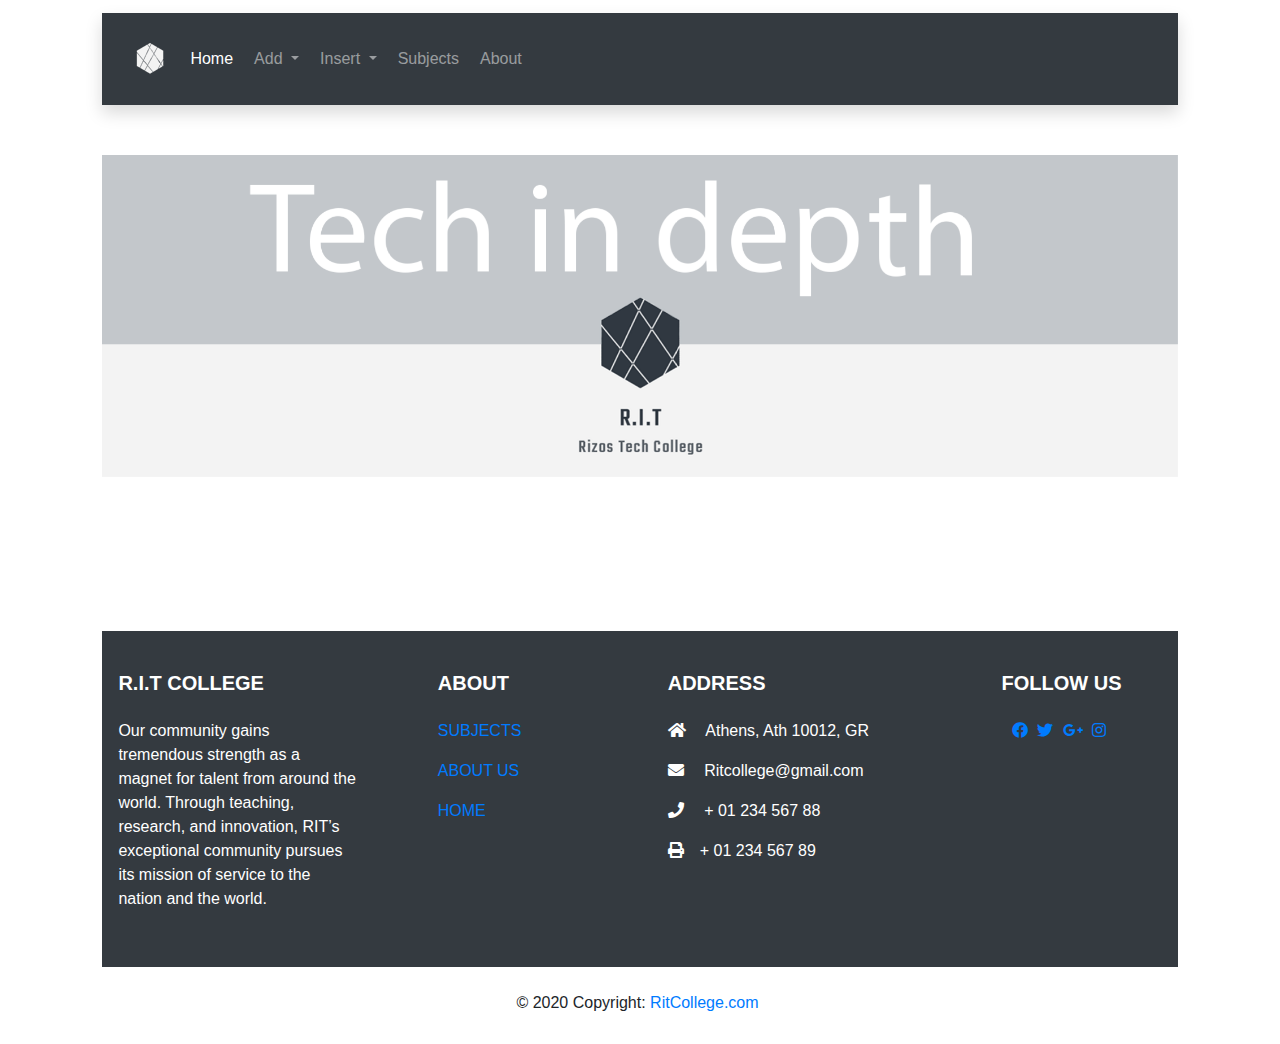
<file: index.html>
<!DOCTYPE html>
<html lang="en">

<head>
  <meta charset="UTF-8">
  <meta name="viewport" content="width=device-width, initial-scale=1.0">
  <title>R.I.T College</title>
  <link rel="shortcut icon" href="./logos_PrivateSchool/1//original_favicon.png" type="image/x-icon">
  <link rel="stylesheet" href="https://stackpath.bootstrapcdn.com/bootstrap/4.4.1/css/bootstrap.min.css"
    integrity="sha384-Vkoo8x4CGsO3+Hhxv8T/Q5PaXtkKtu6ug5TOeNV6gBiFeWPGFN9MuhOf23Q9Ifjh" crossorigin="anonymous">
  <link rel="stylesheet" href="./style.css">
  <link rel="stylesheet" href="https://cdnjs.cloudflare.com/ajax/libs/font-awesome/5.9.0/css/all.min.css">
</head>
<body>

  <!--NAVBAR-->
  <div class="shadow p-3 mb-5 bg-dark ">

    <nav class="navbar navbar-expand-lg navbar -light navbar navbar-dark bg-dark">
      <a class="navbar-brand"><img src="./logos_PrivateSchool/1/logo_final.png" alt="school-logo"></a>
      <div class="collapse navbar-collapse" id="navbarNavDropdown">
        <ul class="navbar-nav">
          <li class="nav-item active">
            <a class="nav-link" href="./index.html">Home <span class="sr-only">(current)</span></a>
          </li>
          <li class="nav-item dropdown">
            <a class="nav-link dropdown-toggle" href="#" id="navbarDropdown" role="button" data-toggle="dropdown"
            aria-haspopup="true" aria-expanded="false">
            Add
          </a>
          <div class="dropdown-menu" aria-labelledby="navbarDropdown">
            <a class="dropdown-item" href="studentInput.html">Student</a>
            <a class="dropdown-item" href="courseInput.html">Course</a>
            <a class="dropdown-item" href="assignmentInput.html">Assignment</a>
            <a class="dropdown-item" href="trainerInput.html">Trainer</a>
          </div>
        </li>
        <li class="nav-item dropdown">
          <a class="nav-link dropdown-toggle" href="#" id="navbarDropdown2" role="button" data-toggle="dropdown"
          aria-haspopup="true" aria-expanded="false">
          Insert
        </a>
        <div class="dropdown-menu" aria-labelledby="navbarDropdown">
          <a class="dropdown-item" href="studentCourse.html">Student to Course</a>
          <a class="dropdown-item" href="assignmentCourse.html">Assignment to Course</a>
          <a class="dropdown-item" href="trainerCourse.html">Trainer to Course</a>
          <a class="dropdown-item" href="assignmentPerStudentPerCourse.html">Course/Assignment to Student</a>
        </div>
      </li>
      <li class="nav-item">
        <a class="nav-link" href="./subjects.html">Subjects</a>
      </li>
      <li class="nav-item">
        <a class="nav-link" href="./about.html">About</a>
      </li>
    </ul>
  </div>
</nav>
</div>

<!--SLIDER-->
<div id="carouselExampleSlidesOnly" class="carousel slide" data-ride="carousel">
  <div class="carousel-inner">
    <div class="carousel-item active">
      <img src="./logos_PrivateSchool/1/first_slider.png" class="d-block w-100" alt="slider1">
    </div>
    <div class="carousel-item">
        <img src="./logos_PrivateSchool/1/second_slider.png" class="d-block w-100" alt="slider2">
      </div>
    </div>
  </div>


  

  <!-- Footer -->
  <footer class="page-footer font-small mdb-color lighten-3 pt-4">

    <div class="container text-center text-md-left p-3 mb-2 bg-dark text-white" id="footer-back">
      <!-- Grid row -->
      <div class="row">
        <!-- Grid column -->
        <div class="col-md-4 col-lg-3 mr-auto my-md-4 my-0 mt-4 mb-1">
          <!-- Content -->
          <h5 class="font-weight-bold text-uppercase mb-4">R.I.T COLLEGE</h5>
          <p>Our community gains tremendous strength as a magnet for talent from around the world.
            Through teaching, research, and innovation, RIT’s exceptional community pursues its
            mission of service to the nation and the world.</p>
        </div>
        <!-- Grid column -->
        <hr class="clearfix w-100 d-md-none">
        <!-- Grid column -->
        <div class="col-md-2 col-lg-2 mx-auto my-md-4 my-0 mt-4 mb-1">
          <!-- Links -->
          <h5 class="font-weight-bold text-uppercase mb-4">About</h5>
          <ul class="list-unstyled">
            <li>
              <p>
                <a href="subjects.html">SUBJECTS</a>
              </p>
            </li>
            <li>
              <p>
                <a href="./about.html">ABOUT US</a>
              </p>
            </li>
            <li>
              <p>
                <a href="index.html">HOME</a>
              </p>
            </li>
          </ul>
        </div>
        <!-- Grid column -->
        <hr class="clearfix w-100 d-md-none">
        <!-- Grid column -->
        <div class="col-md-4 col-lg-3 mx-auto my-md-4 my-0 mt-4 mb-1">
          <!-- Contact details -->
          <h5 class="font-weight-bold text-uppercase mb-4">Address</h5>
          <ul class="list-unstyled">
            <li>
              <p>
                <i class="fas fa-home mr-3"></i> Athens, Ath 10012, GR</p>
            </li>
            <li>
              <p>
                <i class="fas fa-envelope mr-3"></i> Ritcollege@gmail.com</p>
            </li>
            <li>
              <p>
                <i class="fas fa-phone mr-3"></i> + 01 234 567 88</p>
            </li>
            <li>
              <p>
                <i class="fas fa-print mr-3"></i>+ 01 234 567 89</p>
            </li>
          </ul>
        </div>
        <!-- Grid column -->
        <hr class="clearfix w-100 d-md-none">
        <!-- Grid column -->
        <div class="col-md-2 col-lg-2 text-center mx-auto my-4">
          <!-- Social buttons -->
          <h5 class="font-weight-bold text-uppercase mb-4">Follow Us</h5>
          <!-- Facebook -->
          <a href="https://www.facebook.com" target="_blank" class="btn-floating btn-fb">
            <i class="fab fa-facebook"></i>
          </a>
          <!-- Twitter -->
          <a href="https://twitter.com" target="_blank" class="btn-floating btn-tw">
            <i class="fab fa-twitter"></i>
          </a>
          <!-- Google +-->

          <a href="mailto: ritcollege.info@gmail.com" target="_blank" class="btn-floating btn-gplus">
            <i class="fab fa-google-plus-g"></i>
          </a>
          <!-- Instagram -->
          <a href="https://instagram.com" target="_blank">
            <i class="fab fa-instagram"></i>
          </a>
        </div>
        <!-- Grid column -->
      </div>
      <!-- Grid row -->
    </div>
    <!-- Footer Links -->
    <!-- Copyright -->
    <div class="footer-copyright text-center py-3">© 2020 Copyright:
      <a href="./index.html"> RitCollege.com</a>
    </div>
    <!-- Copyright -->
  </footer>
  <!-- Footer -->


  <script src="https://code.jquery.com/jquery-3.3.1.slim.min.js"
    integrity="sha384-q8i/X+965DzO0rT7abK41JStQIAqVgRVzpbzo5smXKp4YfRvH+8abtTE1Pi6jizo"
    crossorigin="anonymous"></script>
  <script src="https://cdnjs.cloudflare.com/ajax/libs/popper.js/1.14.7/umd/popper.min.js"
    integrity="sha384-UO2eT0CpHqdSJQ6hJty5KVphtPhzWj9WO1clHTMGa3JDZwrnQq4sF86dIHNDz0W1"
    crossorigin="anonymous"></script>
  <script src="https://stackpath.bootstrapcdn.com/bootstrap/4.3.1/js/bootstrap.min.js"
    integrity="sha384-JjSmVgyd0p3pXB1rRibZUAYoIIy6OrQ6VrjIEaFf/nJGzIxFDsf4x0xIM+B07jRM"
    crossorigin="anonymous"></script>
  <script src="https://code.jquery.com/jquery-3.4.1.min.js"
    integrity="sha256-CSXorXvZcTkaix6Yvo6HppcZGetbYMGWSFlBw8HfCJo=" crossorigin="anonymous"></script>

</body>
</html>
</file>
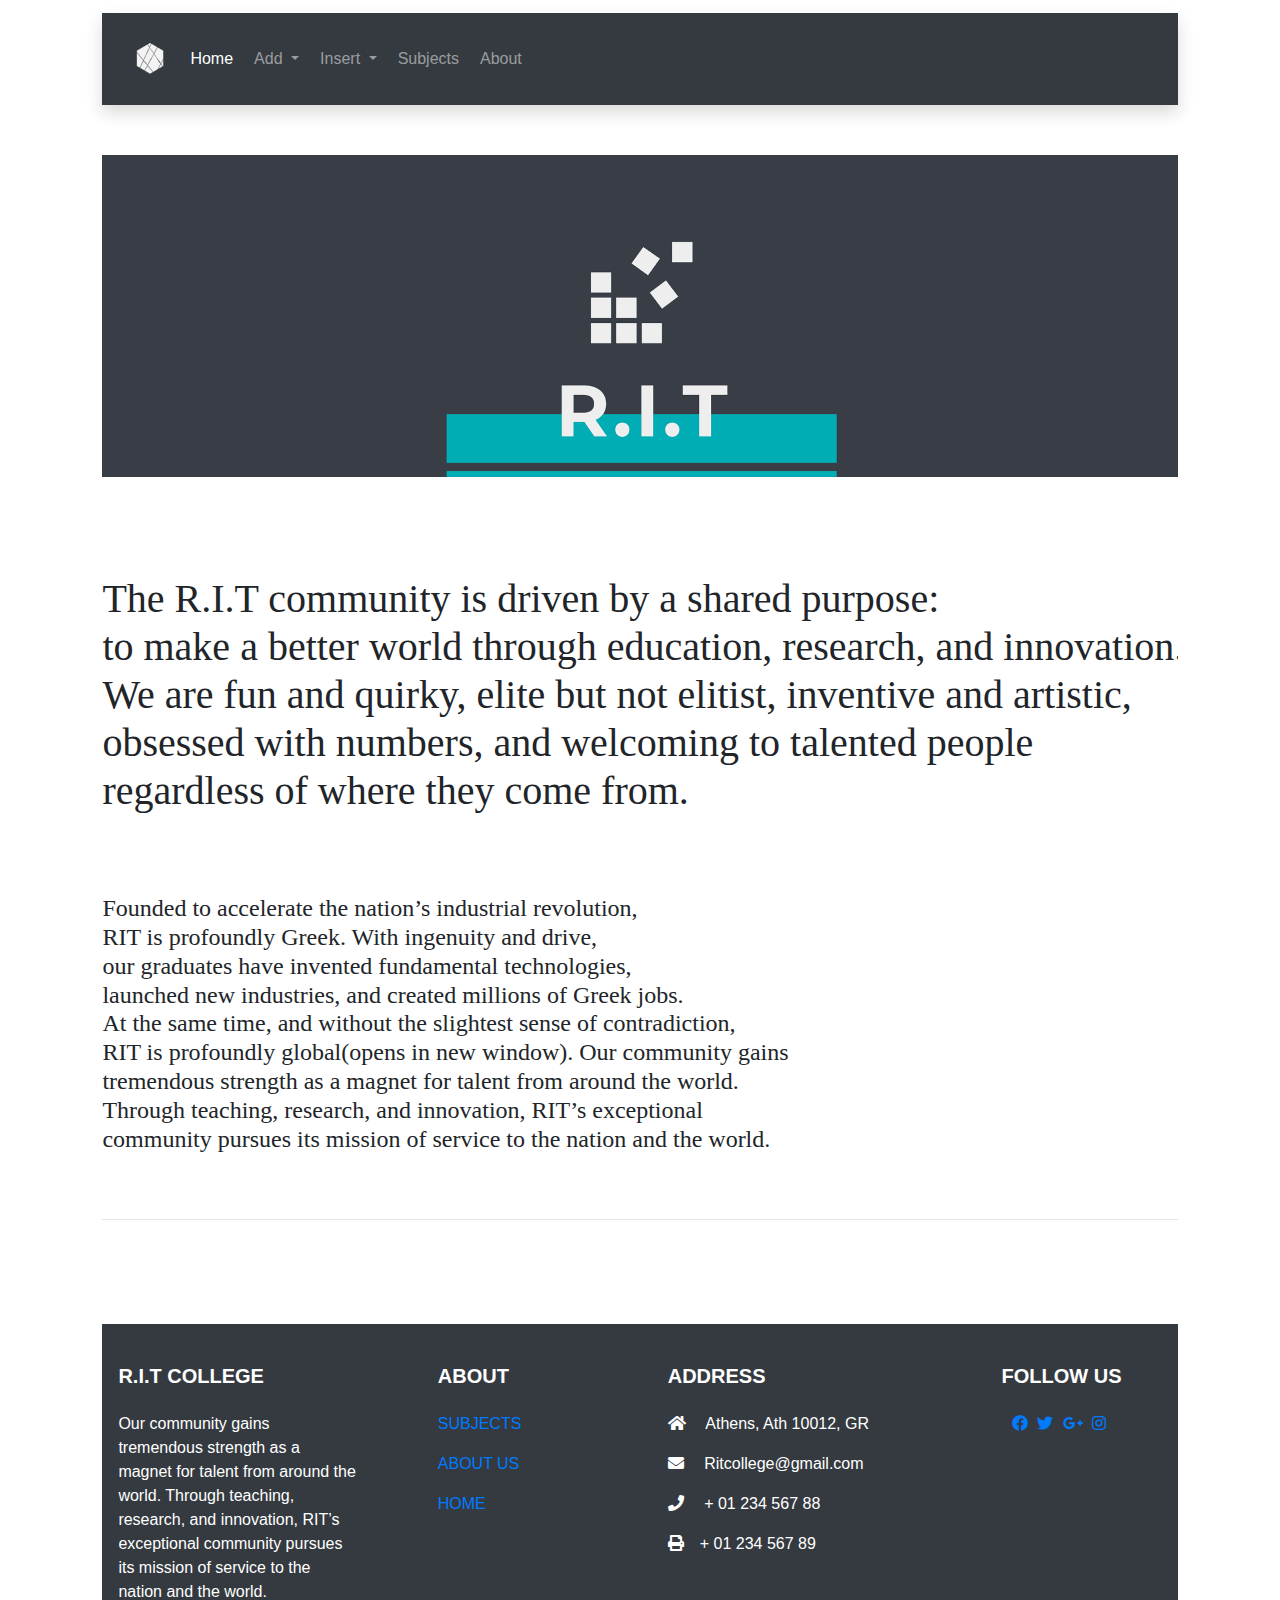
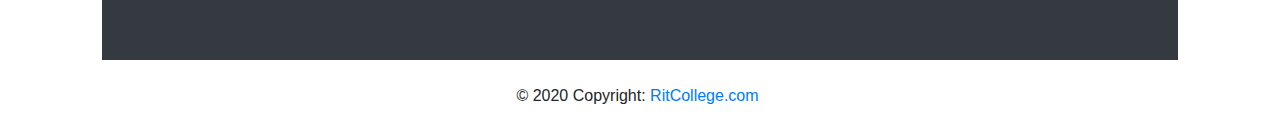
<file: about.html>
<!DOCTYPE html>
<html lang="en">

<head>
  <meta charset="UTF-8">
  <meta name="viewport" content="width=device-width, initial-scale=1.0">
  <title>R.I.T College</title>
  <link rel="shortcut icon" href="./logos_PrivateSchool/1//original_favicon.png" type="image/x-icon">
  <link rel="stylesheet" href="https://stackpath.bootstrapcdn.com/bootstrap/4.4.1/css/bootstrap.min.css"
    integrity="sha384-Vkoo8x4CGsO3+Hhxv8T/Q5PaXtkKtu6ug5TOeNV6gBiFeWPGFN9MuhOf23Q9Ifjh" crossorigin="anonymous">
  <link rel="stylesheet" href="./style.css">
  <link rel="stylesheet" href="https://cdnjs.cloudflare.com/ajax/libs/font-awesome/5.9.0/css/all.min.css">
</head>

<body>
  <!--NAVBAR-->
  <div class="shadow p-3 mb-5 bg-dark ">

    <nav class="navbar navbar-expand-lg navbar -light navbar navbar-dark bg-dark">
      <a class="navbar-brand"><img src="./logos_PrivateSchool/1/logo_final.png" alt="school-logo"></a>
      <div class="collapse navbar-collapse" id="navbarNavDropdown">
        <ul class="navbar-nav">
          <li class="nav-item active">
            <a class="nav-link" href="./index.html">Home <span class="sr-only">(current)</span></a>
          </li>
          <li class="nav-item dropdown">
            <a class="nav-link dropdown-toggle" href="#" id="navbarDropdown" role="button" data-toggle="dropdown"
              aria-haspopup="true" aria-expanded="false">
              Add
            </a>
            <div class="dropdown-menu" aria-labelledby="navbarDropdown">
              <a class="dropdown-item" href="studentInput.html">Student</a>
              <a class="dropdown-item" href="courseInput.html">Course</a>
              <a class="dropdown-item" href="assignmentInput.html">Assignment</a>
              <a class="dropdown-item" href="trainerInput.html">Trainer</a>
            </div>
          </li>
          <li class="nav-item dropdown">
            <a class="nav-link dropdown-toggle" href="#" id="navbarDropdown2" role="button" data-toggle="dropdown"
              aria-haspopup="true" aria-expanded="false">
              Insert
            </a>
            <div class="dropdown-menu" aria-labelledby="navbarDropdown">
              <a class="dropdown-item" href="studentCourse.html">Student to Course</a>
              <a class="dropdown-item" href="assignmentCourse.html">Assignment to Course</a>
              <a class="dropdown-item" href="trainerCourse.html">Trainer to Course</a>
              <a class="dropdown-item" href="assignmentPerStudentPerCourse.html">Course/Assignment to Student</a>
            </div>
          </li>
          <li class="nav-item">
            <a class="nav-link" href="./subjects.html">Subjects</a>
          </li>
          <li class="nav-item">
            <a class="nav-link" href="./about.html">About</a>
          </li>
        </ul>
      </div>
    </nav>
  </div>

  <!--MAIN IMAGE-->
  <div class="pageImages">
    <img src="./logos_PrivateSchool/1/second_slider.png" class="img-fluid" alt="Responsive image">
  </div>


  <pre style="font-family:'Times New Roman', Times, serif;"><h1>
The R.I.T community is driven by a shared purpose:
to make a better world through education, research, and innovation.
We are fun and quirky, elite but not elitist, inventive and artistic,
obsessed with numbers, and welcoming to talented people 
regardless of where they come from.</h1>
  <h4>
Founded to accelerate the nation’s industrial revolution,
RIT is profoundly Greek. With ingenuity and drive,
our graduates have invented fundamental technologies,
launched new industries, and created millions of Greek jobs.
At the same time, and without the slightest sense of contradiction,
RIT is profoundly global(opens in new window). Our community gains
tremendous strength as a magnet for talent from around the world.
Through teaching, research, and innovation, RIT’s exceptional
community pursues its mission of service to the nation and the world.</h4>
    </pre>
  <hr>

  <!-- Footer -->
  <footer class="page-footer font-small mdb-color lighten-3 pt-4">

    <div class="container text-center text-md-left p-3 mb-2 bg-dark text-white" id="footer-back">
      <!-- Grid row -->
      <div class="row">
        <!-- Grid column -->
        <div class="col-md-4 col-lg-3 mr-auto my-md-4 my-0 mt-4 mb-1">
          <!-- Content -->
          <h5 class="font-weight-bold text-uppercase mb-4">R.I.T COLLEGE</h5>
          <p>Our community gains tremendous strength as a magnet for talent from around the world.
            Through teaching, research, and innovation, RIT’s exceptional community pursues its
            mission of service to the nation and the world.</p>
        </div>
        <!-- Grid column -->
        <hr class="clearfix w-100 d-md-none">
        <!-- Grid column -->
        <div class="col-md-2 col-lg-2 mx-auto my-md-4 my-0 mt-4 mb-1">
          <!-- Links -->
          <h5 class="font-weight-bold text-uppercase mb-4">About</h5>
          <ul class="list-unstyled">
            <li>
              <p>
                <a href="subjects.html">SUBJECTS</a>
              </p>
            </li>
            <li>
              <p>
                <a href="./about.html">ABOUT US</a>
              </p>
            </li>
            <li>
              <p>
                <a href="index.html">HOME</a>
              </p>
            </li>
          </ul>
        </div>
        <!-- Grid column -->
        <hr class="clearfix w-100 d-md-none">
        <!-- Grid column -->
        <div class="col-md-4 col-lg-3 mx-auto my-md-4 my-0 mt-4 mb-1">
          <!-- Contact details -->
          <h5 class="font-weight-bold text-uppercase mb-4">Address</h5>
          <ul class="list-unstyled">
            <li>
              <p>
                <i class="fas fa-home mr-3"></i> Athens, Ath 10012, GR</p>
            </li>
            <li>
              <p>
                <i class="fas fa-envelope mr-3"></i> Ritcollege@gmail.com</p>
            </li>
            <li>
              <p>
                <i class="fas fa-phone mr-3"></i> + 01 234 567 88</p>
            </li>
            <li>
              <p>
                <i class="fas fa-print mr-3"></i>+ 01 234 567 89</p>
            </li>
          </ul>
        </div>
        <!-- Grid column -->
        <hr class="clearfix w-100 d-md-none">
        <!-- Grid column -->
        <div class="col-md-2 col-lg-2 text-center mx-auto my-4">
          <!-- Social buttons -->
          <h5 class="font-weight-bold text-uppercase mb-4">Follow Us</h5>
          <!-- Facebook -->
          <a href="https://www.facebook.com" target="_blank" class="btn-floating btn-fb">
            <i class="fab fa-facebook"></i>
          </a>
          <!-- Twitter -->
          <a href="https://twitter.com" target="_blank" class="btn-floating btn-tw">
            <i class="fab fa-twitter"></i>
          </a>
          <!-- Google +-->

          <a href="mailto: ritcollege.info@gmail.com" target="_blank" class="btn-floating btn-gplus">
            <i class="fab fa-google-plus-g"></i>
          </a>
          <!-- Instagram -->
          <a href="https://instagram.com" target="_blank">
            <i class="fab fa-instagram"></i>
          </a>
        </div>
        <!-- Grid column -->
      </div>
      <!-- Grid row -->
    </div>
    <!-- Footer Links -->
    <!-- Copyright -->
    <div class="footer-copyright text-center py-3">© 2020 Copyright:
      <a href="./index.html"> RitCollege.com</a>
    </div>
    <!-- Copyright -->
  </footer>
  <!-- Footer -->

  <script src="https://code.jquery.com/jquery-3.3.1.slim.min.js"
    integrity="sha384-q8i/X+965DzO0rT7abK41JStQIAqVgRVzpbzo5smXKp4YfRvH+8abtTE1Pi6jizo"
    crossorigin="anonymous"></script>
  <script src="https://cdnjs.cloudflare.com/ajax/libs/popper.js/1.14.7/umd/popper.min.js"
    integrity="sha384-UO2eT0CpHqdSJQ6hJty5KVphtPhzWj9WO1clHTMGa3JDZwrnQq4sF86dIHNDz0W1"
    crossorigin="anonymous"></script>
  <script src="https://stackpath.bootstrapcdn.com/bootstrap/4.3.1/js/bootstrap.min.js"
    integrity="sha384-JjSmVgyd0p3pXB1rRibZUAYoIIy6OrQ6VrjIEaFf/nJGzIxFDsf4x0xIM+B07jRM"
    crossorigin="anonymous"></script>
  <script src="https://code.jquery.com/jquery-3.4.1.min.js"
    integrity="sha256-CSXorXvZcTkaix6Yvo6HppcZGetbYMGWSFlBw8HfCJo=" crossorigin="anonymous"></script>

</body>

</html>
</file>
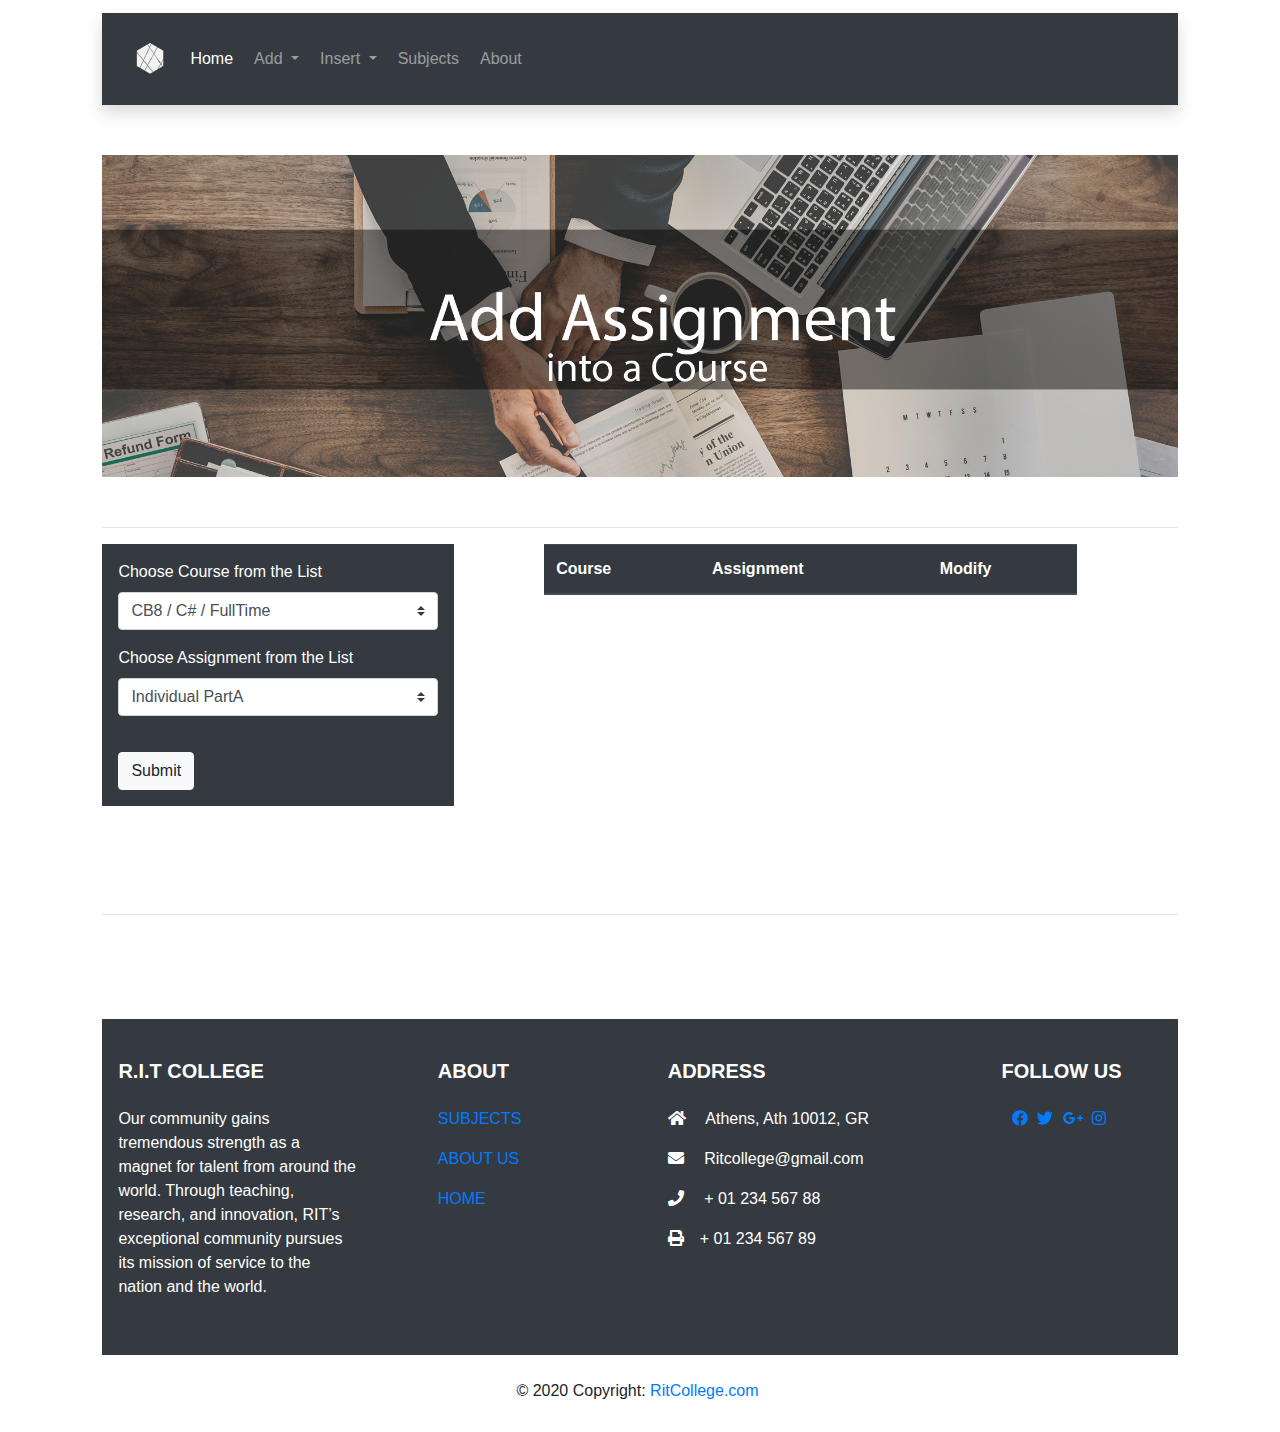
<file: assignmentCourse.html>
<!DOCTYPE html>
<html lang="en">

<head>
  <meta charset="UTF-8">
  <meta name="viewport" content="width=device-width, initial-scale=1.0">
  <title>Insert Assignment to Course</title>
  <link rel="shortcut icon" href="./logos_PrivateSchool/1/original_favicon.png" type="image/x-icon">
  <link rel="stylesheet" href="https://stackpath.bootstrapcdn.com/bootstrap/4.4.1/css/bootstrap.min.css"
    integrity="sha384-Vkoo8x4CGsO3+Hhxv8T/Q5PaXtkKtu6ug5TOeNV6gBiFeWPGFN9MuhOf23Q9Ifjh" crossorigin="anonymous">
  <link rel="stylesheet" href="style.css">
  <link rel="stylesheet" href="https://cdnjs.cloudflare.com/ajax/libs/font-awesome/5.9.0/css/all.min.css">
</head>

<body>

  <!--NAVBAR-->
  <div class="shadow p-3 mb-5 bg-dark ">

    <nav class="navbar navbar-expand-lg navbar -light navbar navbar-dark bg-dark">
      <a class="navbar-brand"><img src="./logos_PrivateSchool/1/logo_final.png" alt="school-logo"></a>
      <div class="collapse navbar-collapse" id="navbarNavDropdown">
        <ul class="navbar-nav">
          <li class="nav-item active">
            <a class="nav-link" href="./index.html">Home <span class="sr-only">(current)</span></a>
          </li>
          <li class="nav-item dropdown">
            <a class="nav-link dropdown-toggle" href="#" id="navbarDropdown" role="button" data-toggle="dropdown"
              aria-haspopup="true" aria-expanded="false">
              Add
            </a>
            <div class="dropdown-menu" aria-labelledby="navbarDropdown">
              <a class="dropdown-item" href="studentInput.html">Student</a>
              <a class="dropdown-item" href="courseInput.html">Course</a>
              <a class="dropdown-item" href="assignmentInput.html">Assignment</a>
              <a class="dropdown-item" href="trainerInput.html">Trainer</a>
            </div>
          </li>
          <li class="nav-item dropdown">
            <a class="nav-link dropdown-toggle" href="#" id="navbarDropdown2" role="button" data-toggle="dropdown"
              aria-haspopup="true" aria-expanded="false">
              Insert
            </a>
            <div class="dropdown-menu" aria-labelledby="navbarDropdown">
              <a class="dropdown-item" href="studentCourse.html">Student to Course</a>
              <a class="dropdown-item" href="assignmentCourse.html">Assignment to Course</a>
              <a class="dropdown-item" href="trainerCourse.html">Trainer to Course</a>
              <a class="dropdown-item" href="assignmentPerStudentPerCourse.html">Course/Assignment to Student</a>
            </div>
          </li>
          <li class="nav-item">
            <a class="nav-link" href="./subjects.html">Subjects</a>
          </li>
          <li class="nav-item">
            <a class="nav-link" href="./about.html">About</a>
          </li>
        </ul>
      </div>
    </nav>
  </div>
  <!--MAIN IMAGE-->

  <div class="pageImages">
    <img src="./logos_PrivateSchool/page_images/addAssignmentIntoaCourse.jpg" class="img-fluid" alt="Responsive image">
  </div>
  <hr>

  <div class="row form-row">
    <div class="col-lg-4 form-type">
      <form class="p-3 mb-2 bg-dark text-white" onsubmit="event.preventDefault();onSubmit()" autocomplete="off">
        <div class="form-group">
          <label for="selectorCourse">Choose Course from the List</label>
          <select id="selectorCourse" class="custom-select" required>
            <option selected>CB8 / C# / FullTime</option>
            <option value="CB8 / C# / PartTime">CB8 / C# / PartTime</option>
            <option value="CB8 / JAVA / FullTime">CB8 / JAVA / FullTime</option>
            <option value="CB8 / JAVA / PartTime">CB8 / JAVA / PartTime</option>
            <option value="CB8 / Python / FullTime">CB8 / Python / FullTime</option>
            <option value="CB9 / C# / FullTime">CB9 / C# / FullTime</option>
            <option value="CB9 / JAVA / FullTime">CB9 / JAVA / FullTime</option>
          </select>
        </div>
        <div class="form-group">
          <label for="selectorAssignment">Choose Assignment from the List</label>
          <select id="selectorAssignment" class="custom-select" required>
            <option selected>Individual PartA</option>
            <option value="Individual PartB">Individual PartB</option>
            <option value="Individual PartC">Individual PartC</option>
            <option value="Final Project">Final Project</option>
          </select>
        </div>
        <button id="butAssCourse" type="submit" class="btn btn-light">Submit</button>
      </form>
    </div>
    <div class="col-lg-6">
      <table class="table " id="AssCourseInput">
        <thead class="thead-dark">
          <tr>
            <th scope="col">Course</th>
            <th scope="col">Assignment</th>
            <th scope="col">Modify</th>
          </tr>
        </thead>
        <tbody>

        </tbody>
      </table>
    </div>
  </div>
  <hr>


  <!-- Footer -->
  <footer class="page-footer font-small mdb-color lighten-3 pt-4">

    <div class="container text-center text-md-left p-3 mb-2 bg-dark text-white" id="footer-back">
      <!-- Grid row -->
      <div class="row">
        <!-- Grid column -->
        <div class="col-md-4 col-lg-3 mr-auto my-md-4 my-0 mt-4 mb-1">
          <!-- Content -->
          <h5 class="font-weight-bold text-uppercase mb-4">R.I.T COLLEGE</h5>
          <p>Our community gains tremendous strength as a magnet for talent from around the world.
            Through teaching, research, and innovation, RIT’s exceptional community pursues its
            mission of service to the nation and the world.</p>
        </div>
        <!-- Grid column -->
        <hr class="clearfix w-100 d-md-none">
        <!-- Grid column -->
        <div class="col-md-2 col-lg-2 mx-auto my-md-4 my-0 mt-4 mb-1">
          <!-- Links -->
          <h5 class="font-weight-bold text-uppercase mb-4">About</h5>
          <ul class="list-unstyled">
            <li>
              <p>
                <a href="subjects.html">SUBJECTS</a>
              </p>
            </li>
            <li>
              <p>
                <a href="./about.html">ABOUT US</a>
              </p>
            </li>
            <li>
              <p>
                <a href="index.html">HOME</a>
              </p>
            </li>
          </ul>
        </div>
        <!-- Grid column -->
        <hr class="clearfix w-100 d-md-none">
        <!-- Grid column -->
        <div class="col-md-4 col-lg-3 mx-auto my-md-4 my-0 mt-4 mb-1">
          <!-- Contact details -->
          <h5 class="font-weight-bold text-uppercase mb-4">Address</h5>
          <ul class="list-unstyled">
            <li>
              <p>
                <i class="fas fa-home mr-3"></i> Athens, Ath 10012, GR</p>
            </li>
            <li>
              <p>
                <i class="fas fa-envelope mr-3"></i> Ritcollege@gmail.com</p>
            </li>
            <li>
              <p>
                <i class="fas fa-phone mr-3"></i> + 01 234 567 88</p>
            </li>
            <li>
              <p>
                <i class="fas fa-print mr-3"></i>+ 01 234 567 89</p>
            </li>
          </ul>
        </div>
        <!-- Grid column -->
        <hr class="clearfix w-100 d-md-none">
        <!-- Grid column -->
        <div class="col-md-2 col-lg-2 text-center mx-auto my-4">
          <!-- Social buttons -->
          <h5 class="font-weight-bold text-uppercase mb-4">Follow Us</h5>
          <!-- Facebook -->
          <a href="https://www.facebook.com" target="_blank" class="btn-floating btn-fb">
            <i class="fab fa-facebook"></i>
          </a>
          <!-- Twitter -->
          <a href="https://twitter.com" target="_blank" class="btn-floating btn-tw">
            <i class="fab fa-twitter"></i>
          </a>
          <!-- Google +-->

          <a href="mailto: ritcollege.info@gmail.com" target="_blank" class="btn-floating btn-gplus">
            <i class="fab fa-google-plus-g"></i>
          </a>
          <!-- Instagram -->
          <a href="https://instagram.com" target="_blank">
            <i class="fab fa-instagram"></i>
          </a>
        </div>
        <!-- Grid column -->
      </div>
      <!-- Grid row -->
    </div>
    <!-- Footer Links -->
    <!-- Copyright -->
    <div class="footer-copyright text-center py-3">© 2020 Copyright:
      <a href="./index.html"> RitCollege.com</a>
    </div>
    <!-- Copyright -->
  </footer>
  <!-- Footer -->



  <script src="https://code.jquery.com/jquery-3.3.1.slim.min.js"
    integrity="sha384-q8i/X+965DzO0rT7abK41JStQIAqVgRVzpbzo5smXKp4YfRvH+8abtTE1Pi6jizo"
    crossorigin="anonymous"></script>
  <script src="https://cdnjs.cloudflare.com/ajax/libs/popper.js/1.14.7/umd/popper.min.js"
    integrity="sha384-UO2eT0CpHqdSJQ6hJty5KVphtPhzWj9WO1clHTMGa3JDZwrnQq4sF86dIHNDz0W1"
    crossorigin="anonymous"></script>
  <script src="https://stackpath.bootstrapcdn.com/bootstrap/4.3.1/js/bootstrap.min.js"
    integrity="sha384-JjSmVgyd0p3pXB1rRibZUAYoIIy6OrQ6VrjIEaFf/nJGzIxFDsf4x0xIM+B07jRM"
    crossorigin="anonymous"></script>
  <script src="https://code.jquery.com/jquery-3.4.1.min.js"
    integrity="sha256-CSXorXvZcTkaix6Yvo6HppcZGetbYMGWSFlBw8HfCJo=" crossorigin="anonymous"></script>
  <script src="./JsScripts/scriptAssignmentCourse.js"></script>

</body>

</html>
</file>
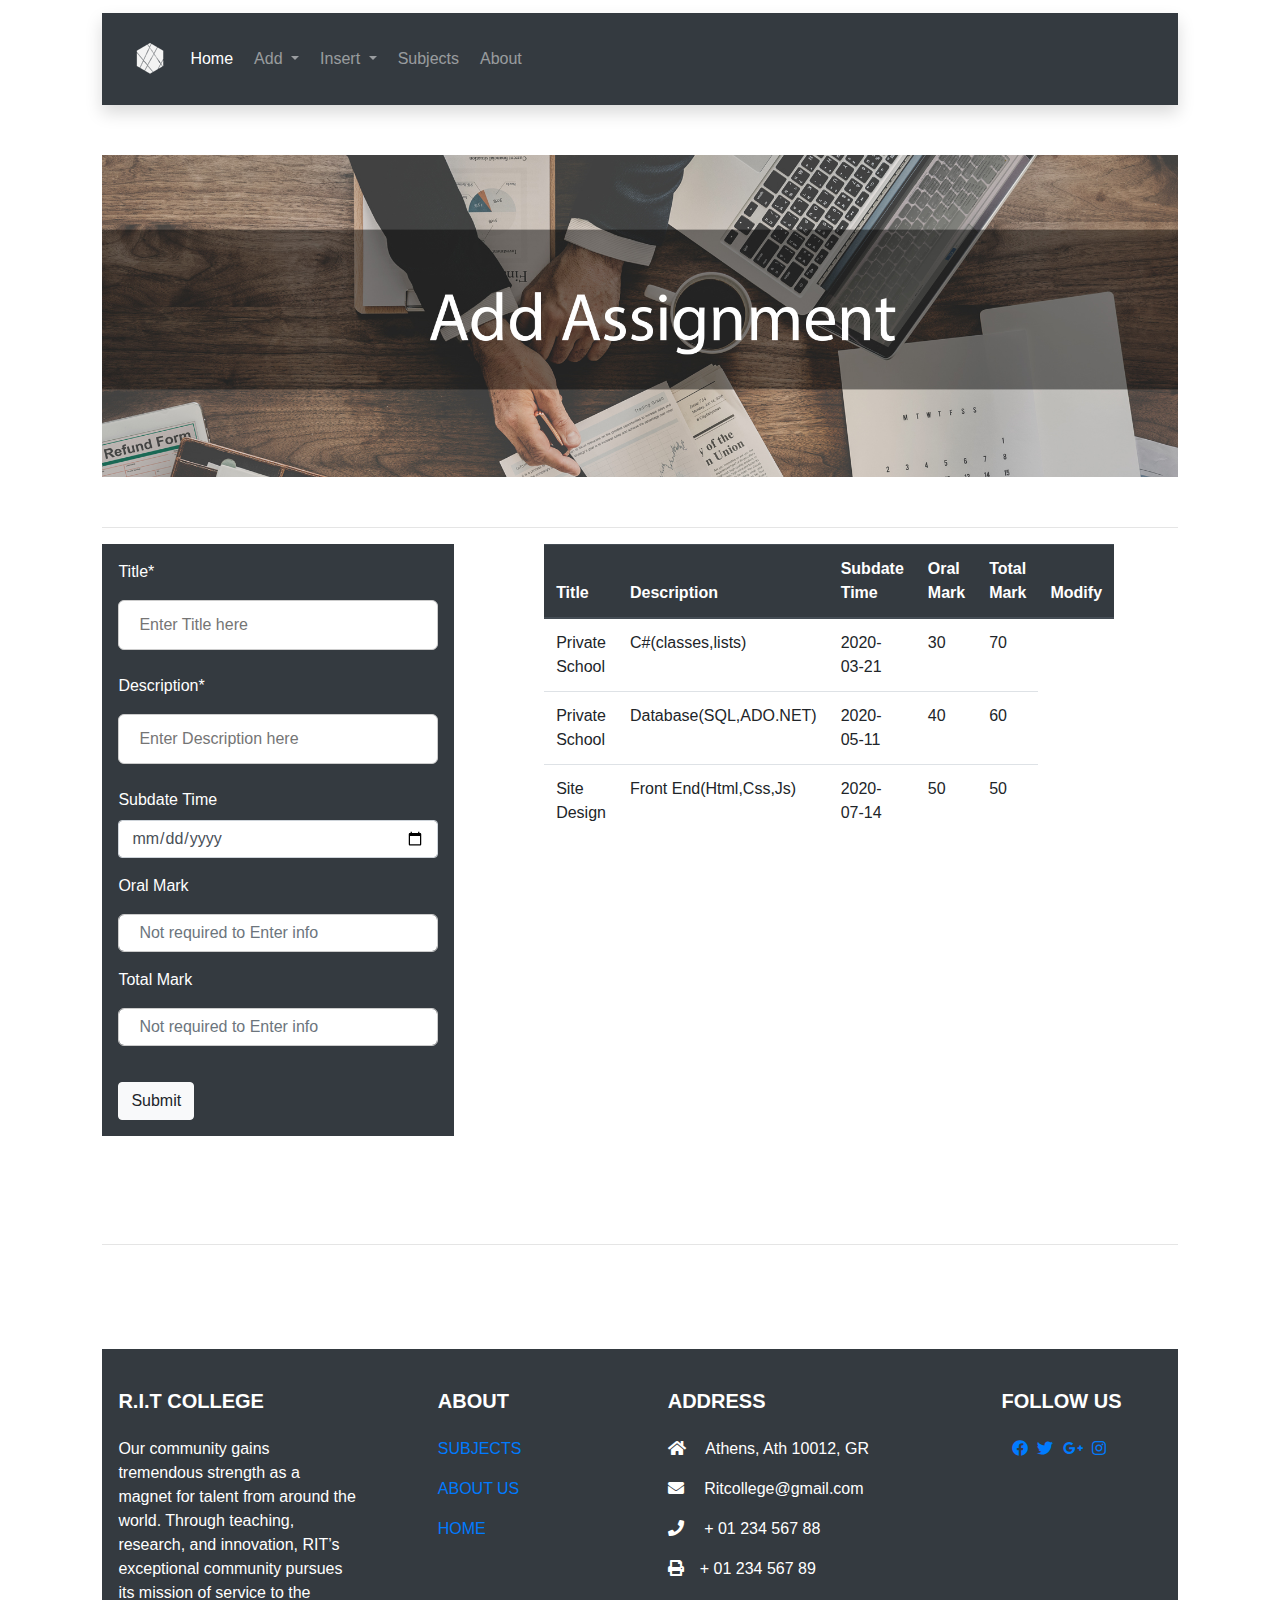
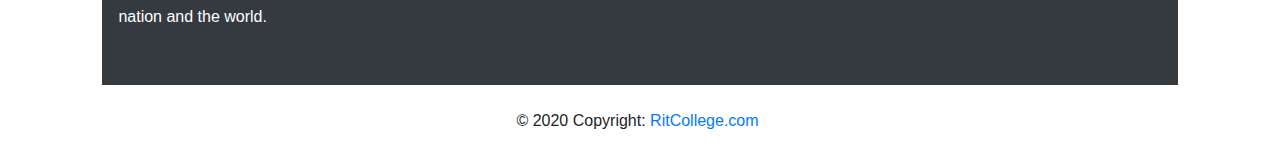
<file: assignmentInput.html>
<!DOCTYPE html>
<html lang="en">

<head>
  <meta charset="UTF-8">
  <meta name="viewport" content="width=device-width, initial-scale=1.0">
  <title>Insert Assignment</title>
  <link rel="shortcut icon" href="./logos_PrivateSchool/1//original_favicon.png" type="image/x-icon">
  <link rel="stylesheet" href="https://stackpath.bootstrapcdn.com/bootstrap/4.4.1/css/bootstrap.min.css"
    integrity="sha384-Vkoo8x4CGsO3+Hhxv8T/Q5PaXtkKtu6ug5TOeNV6gBiFeWPGFN9MuhOf23Q9Ifjh" crossorigin="anonymous">
  <link rel="stylesheet" href="style.css">
  <link rel="stylesheet" href="https://cdnjs.cloudflare.com/ajax/libs/font-awesome/5.9.0/css/all.min.css">
</head>

<body>
  <!--NAVBAR-->
  <div class="shadow p-3 mb-5 bg-dark ">

    <nav class="navbar navbar-expand-lg navbar -light navbar navbar-dark bg-dark">
      <a class="navbar-brand"><img src="./logos_PrivateSchool/1/logo_final.png" alt="school-logo"></a>
      <div class="collapse navbar-collapse" id="navbarNavDropdown">
        <ul class="navbar-nav">
          <li class="nav-item active">
            <a class="nav-link" href="./index.html">Home <span class="sr-only">(current)</span></a>
          </li>
          <li class="nav-item dropdown">
            <a class="nav-link dropdown-toggle" href="#" id="navbarDropdown" role="button" data-toggle="dropdown"
              aria-haspopup="true" aria-expanded="false">
              Add
            </a>
            <div class="dropdown-menu" aria-labelledby="navbarDropdown">
              <a class="dropdown-item" href="studentInput.html">Student</a>
              <a class="dropdown-item" href="courseInput.html">Course</a>
              <a class="dropdown-item" href="assignmentInput.html">Assignment</a>
              <a class="dropdown-item" href="trainerInput.html">Trainer</a>
            </div>
          </li>
          <li class="nav-item dropdown">
            <a class="nav-link dropdown-toggle" href="#" id="navbarDropdown2" role="button" data-toggle="dropdown"
              aria-haspopup="true" aria-expanded="false">
              Insert
            </a>
            <div class="dropdown-menu" aria-labelledby="navbarDropdown">
              <a class="dropdown-item" href="studentCourse.html">Student to Course</a>
              <a class="dropdown-item" href="assignmentCourse.html">Assignment to Course</a>
              <a class="dropdown-item" href="trainerCourse.html">Trainer to Course</a>
              <a class="dropdown-item" href="assignmentPerStudentPerCourse.html">Course/Assignment to Student</a>
            </div>
          </li>
          <li class="nav-item">
            <a class="nav-link" href="./subjects.html">Subjects</a>
          </li>
          <li class="nav-item">
            <a class="nav-link" href="./about.html">About</a>
          </li>
        </ul>
      </div>
    </nav>
  </div>


  <!--MAIN IMAGE-->
  <div class="pageImages">
    <img src="./logos_PrivateSchool/page_images/addAssignment.jpg" class="img-fluid" alt="Responsive image">
  </div>
  <hr>

  <!--FORM-->
  <div class="row form-row">
    <div class="col-lg-4 form-type">
      <form class="p-3 mb-2 bg-dark text-white" onsubmit="event.preventDefault();onSubmit()" autocomplete="off">
        <div class="form-group">
          <label for="inputTitle">Title*</label>
          <input type="text" name="inputTitle" id="inputTitle" minlength="3" maxlength="20"
            placeholder="Enter Title here" required>
        </div>
        <div class="form-group">
          <label for="inputDescription">Description*</label>
          <input type="text" name="inputDescription" id="inputDescription" minlength="5" maxlength="40"
            placeholder="Enter Description here" required>
        </div>
        <div class="form-group">
          <label for="inputSubDate">Subdate Time</label>
          <input type="date" class="form-control" name="inputSubDate" id="inputSubDate"
            placeholder="Not required to Enter info">
        </div>
        <div class="form-group">
          <label for="inputOralMark">Oral Mark</label>
          <input type="number" class="form-control" id="inputOralMark" name="inputOralMark" min="0" max="100"
            placeholder="Not required to Enter info">
        </div>
        <div class="form-group">
          <label for="inputTotalMark">Total Mark</label>
          <input type="number" class="form-control" id="inputTotalMark" name="inputTotalMark" min="0" max="100"
            placeholder="Not required to Enter info">
        </div>
        <button id="butass" type="submit" class="btn btn-light">Submit</button>
      </form>
    </div>
    <div class="col-lg-6">
      <table class="table " id="assignmentInput">
        <thead class="thead-dark">
          <tr>
            <th scope="col">Title</th>
            <th scope="col">Description</th>
            <th scope="col">Subdate Time</th>
            <th scope="col">Oral Mark</th>
            <th scope="col">Total Mark</th>
            <th scope="col">Modify</th>
          </tr>
        </thead>
        <tbody>
          <tr>
            <td>Private School</td>
            <td>C#(classes,lists)</td>
            <td>2020-03-21</td>
            <td>30</td>
            <td>70</td>
          </tr>
          <tr>
            <td>Private School</td>
            <td>Database(SQL,ADO.NET)</td>
            <td>2020-05-11</td>
            <td>40</td>
            <td>60</td>
          </tr>
          <tr>
            <td>Site Design</td>
            <td>Front End(Html,Css,Js)</td>
            <td>2020-07-14</td>
            <td>50</td>
            <td>50</td>
          </tr>
        </tbody>
      </table>
    </div>
  </div>
  <hr>


  <!-- Footer -->
  <footer class="page-footer font-small mdb-color lighten-3 pt-4">

    <div class="container text-center text-md-left p-3 mb-2 bg-dark text-white" id="footer-back">
      <!-- Grid row -->
      <div class="row">
        <!-- Grid column -->
        <div class="col-md-4 col-lg-3 mr-auto my-md-4 my-0 mt-4 mb-1">
          <!-- Content -->
          <h5 class="font-weight-bold text-uppercase mb-4">R.I.T COLLEGE</h5>
          <p>Our community gains tremendous strength as a magnet for talent from around the world.
            Through teaching, research, and innovation, RIT’s exceptional community pursues its
            mission of service to the nation and the world.</p>
        </div>
        <!-- Grid column -->
        <hr class="clearfix w-100 d-md-none">
        <!-- Grid column -->
        <div class="col-md-2 col-lg-2 mx-auto my-md-4 my-0 mt-4 mb-1">
          <!-- Links -->
          <h5 class="font-weight-bold text-uppercase mb-4">About</h5>
          <ul class="list-unstyled">
            <li>
              <p>
                <a href="subjects.html">SUBJECTS</a>
              </p>
            </li>
            <li>
              <p>
                <a href="./about.html">ABOUT US</a>
              </p>
            </li>
            <li>
              <p>
                <a href="index.html">HOME</a>
              </p>
            </li>
          </ul>
        </div>
        <!-- Grid column -->
        <hr class="clearfix w-100 d-md-none">
        <!-- Grid column -->
        <div class="col-md-4 col-lg-3 mx-auto my-md-4 my-0 mt-4 mb-1">
          <!-- Contact details -->
          <h5 class="font-weight-bold text-uppercase mb-4">Address</h5>
          <ul class="list-unstyled">
            <li>
              <p>
                <i class="fas fa-home mr-3"></i> Athens, Ath 10012, GR</p>
            </li>
            <li>
              <p>
                <i class="fas fa-envelope mr-3"></i> Ritcollege@gmail.com</p>
            </li>
            <li>
              <p>
                <i class="fas fa-phone mr-3"></i> + 01 234 567 88</p>
            </li>
            <li>
              <p>
                <i class="fas fa-print mr-3"></i>+ 01 234 567 89</p>
            </li>
          </ul>
        </div>
        <!-- Grid column -->
        <hr class="clearfix w-100 d-md-none">
        <!-- Grid column -->
        <div class="col-md-2 col-lg-2 text-center mx-auto my-4">
          <!-- Social buttons -->
          <h5 class="font-weight-bold text-uppercase mb-4">Follow Us</h5>
          <!-- Facebook -->
          <a href="https://www.facebook.com" target="_blank" class="btn-floating btn-fb">
            <i class="fab fa-facebook"></i>
          </a>
          <!-- Twitter -->
          <a href="https://twitter.com" target="_blank" class="btn-floating btn-tw">
            <i class="fab fa-twitter"></i>
          </a>
          <!-- Google +-->

          <a href="mailto: ritcollege.info@gmail.com" target="_blank" class="btn-floating btn-gplus">
            <i class="fab fa-google-plus-g"></i>
          </a>
          <!-- Instagram -->
          <a href="https://instagram.com" target="_blank">
            <i class="fab fa-instagram"></i>
          </a>
        </div>
        <!-- Grid column -->
      </div>
      <!-- Grid row -->
    </div>
    <!-- Footer Links -->
    <!-- Copyright -->
    <div class="footer-copyright text-center py-3">© 2020 Copyright:
      <a href="./index.html"> RitCollege.com</a>
    </div>
    <!-- Copyright -->
  </footer>
  <!-- Footer -->

  <!--Script CDN-->


  <script src="https://code.jquery.com/jquery-3.3.1.slim.min.js"
    integrity="sha384-q8i/X+965DzO0rT7abK41JStQIAqVgRVzpbzo5smXKp4YfRvH+8abtTE1Pi6jizo"
    crossorigin="anonymous"></script>
  <script src="https://cdnjs.cloudflare.com/ajax/libs/popper.js/1.14.7/umd/popper.min.js"
    integrity="sha384-UO2eT0CpHqdSJQ6hJty5KVphtPhzWj9WO1clHTMGa3JDZwrnQq4sF86dIHNDz0W1"
    crossorigin="anonymous"></script>
  <script src="https://stackpath.bootstrapcdn.com/bootstrap/4.3.1/js/bootstrap.min.js"
    integrity="sha384-JjSmVgyd0p3pXB1rRibZUAYoIIy6OrQ6VrjIEaFf/nJGzIxFDsf4x0xIM+B07jRM"
    crossorigin="anonymous"></script>
  <script src="https://code.jquery.com/jquery-3.4.1.min.js"
    integrity="sha256-CSXorXvZcTkaix6Yvo6HppcZGetbYMGWSFlBw8HfCJo=" crossorigin="anonymous"></script>

  <script src="./JsScripts/scriptAssignment.js"></script>

</body>

</html>
</file>
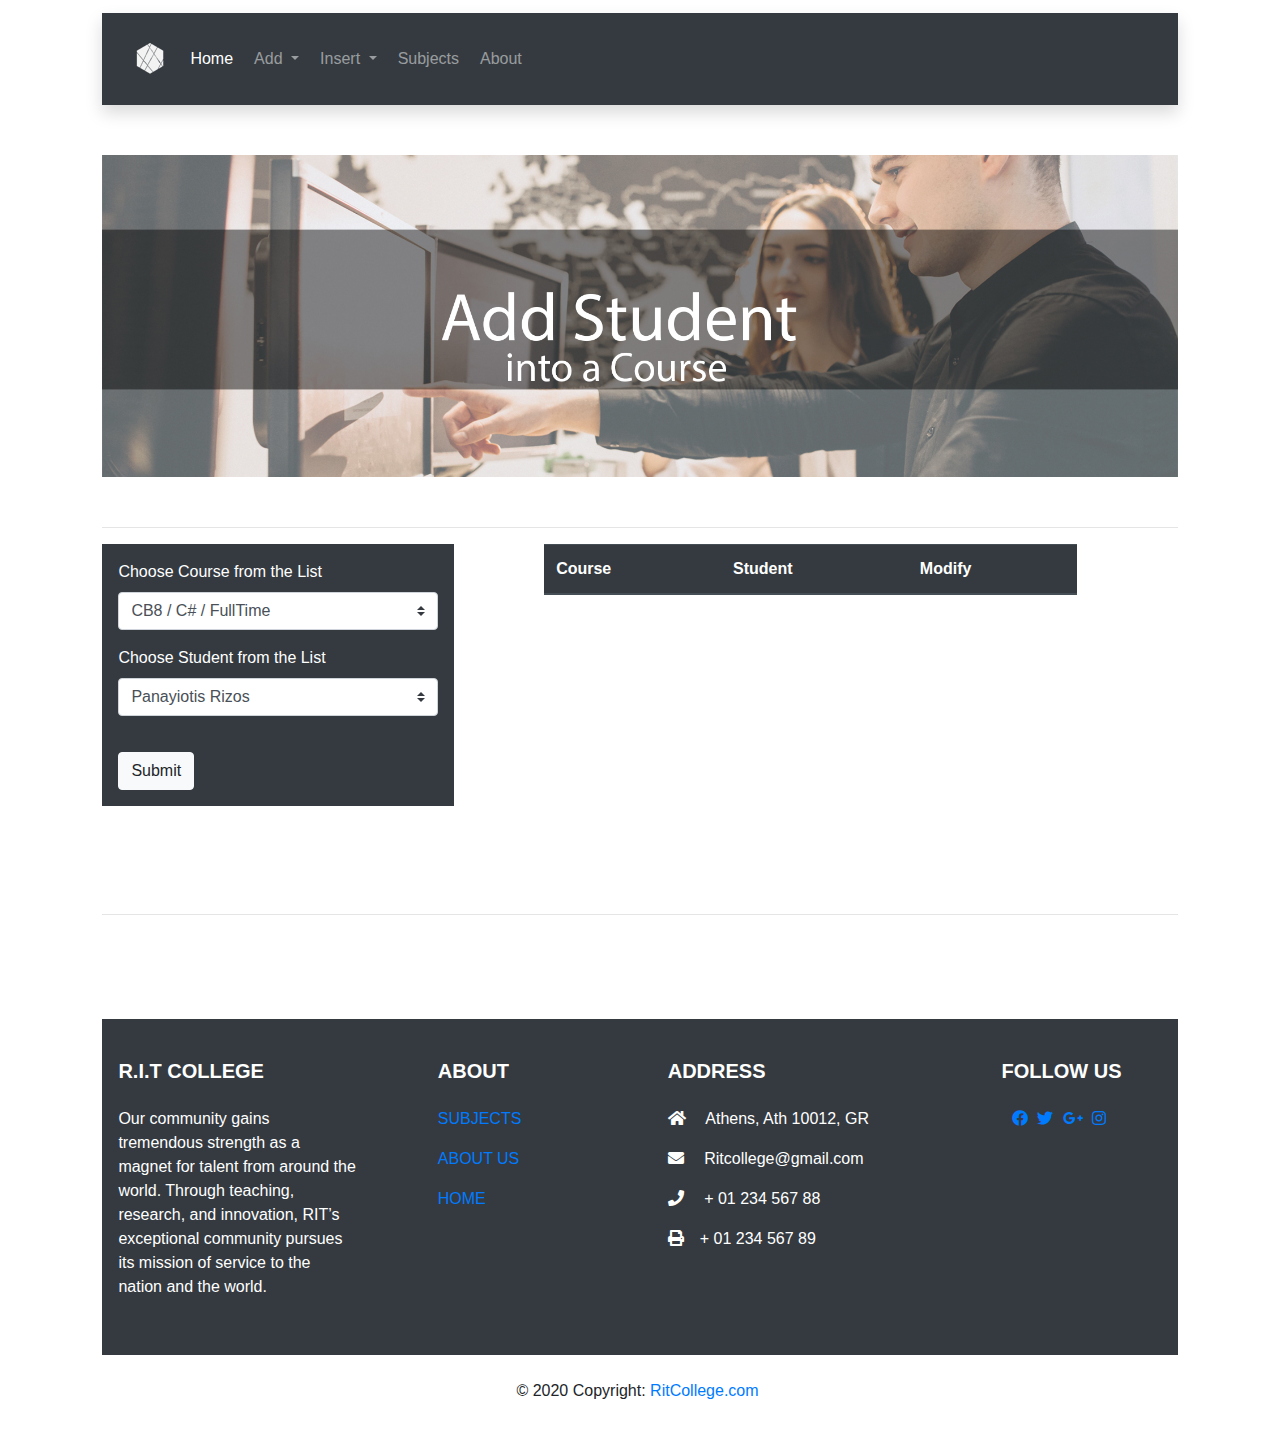
<file: studentCourse.html>
<!DOCTYPE html>
<html lang="en">

<head>
  <meta charset="UTF-8">
  <meta name="viewport" content="width=device-width, initial-scale=1.0">
  <title>Insert Student to Course</title>
  <link rel="shortcut icon" href="./logos_PrivateSchool/1/original_favicon.png" type="image/x-icon">
  <link rel="stylesheet" href="https://stackpath.bootstrapcdn.com/bootstrap/4.4.1/css/bootstrap.min.css"
    integrity="sha384-Vkoo8x4CGsO3+Hhxv8T/Q5PaXtkKtu6ug5TOeNV6gBiFeWPGFN9MuhOf23Q9Ifjh" crossorigin="anonymous">
  <link rel="stylesheet" href="style.css">
  <link rel="stylesheet" href="https://cdnjs.cloudflare.com/ajax/libs/font-awesome/5.9.0/css/all.min.css">
</head>

<body>
  <!--NAVBAR-->
  <div class="shadow p-3 mb-5 bg-dark ">

    <nav class="navbar navbar-expand-lg navbar -light navbar navbar-dark bg-dark">
      <a class="navbar-brand"><img src="./logos_PrivateSchool/1/logo_final.png" alt="school-logo"></a>
      <div class="collapse navbar-collapse" id="navbarNavDropdown">
        <ul class="navbar-nav">
          <li class="nav-item active">
            <a class="nav-link" href="./index.html">Home <span class="sr-only">(current)</span></a>
          </li>
          <li class="nav-item dropdown">
            <a class="nav-link dropdown-toggle" href="#" id="navbarDropdown" role="button" data-toggle="dropdown"
              aria-haspopup="true" aria-expanded="false">
              Add
            </a>
            <div class="dropdown-menu" aria-labelledby="navbarDropdown">
              <a class="dropdown-item" href="studentInput.html">Student</a>
              <a class="dropdown-item" href="courseInput.html">Course</a>
              <a class="dropdown-item" href="assignmentInput.html">Assignment</a>
              <a class="dropdown-item" href="trainerInput.html">Trainer</a>
            </div>
          </li>
          <li class="nav-item dropdown">
            <a class="nav-link dropdown-toggle" href="#" id="navbarDropdown2" role="button" data-toggle="dropdown"
              aria-haspopup="true" aria-expanded="false">
              Insert
            </a>
            <div class="dropdown-menu" aria-labelledby="navbarDropdown">
              <a class="dropdown-item" href="studentCourse.html">Student to Course</a>
              <a class="dropdown-item" href="assignmentCourse.html">Assignment to Course</a>
              <a class="dropdown-item" href="trainerCourse.html">Trainer to Course</a>
              <a class="dropdown-item" href="assignmentPerStudentPerCourse.html">Course/Assignment to Student</a>
            </div>
          </li>
          <li class="nav-item">
            <a class="nav-link" href="./subjects.html">Subjects</a>
          </li>
          <li class="nav-item">
            <a class="nav-link" href="./about.html">About</a>
          </li>
        </ul>
      </div>
    </nav>
  </div>

  <!--MAIN IMAGE-->

  <div class="pageImages">
    <img src="./logos_PrivateSchool/page_images/addStudentIntoCourse.jpg" class="img-fluid" alt="Responsive image">
  </div>
  <hr>

  <div class="row form-row">
    <div class="col-lg-4 form-type">
      <form class="p-3 mb-2 bg-dark text-white" onsubmit="event.preventDefault();onSubmit()" autocomplete="off">
        <div class="form-group">
          <label for="selectorCourse">Choose Course from the List</label>
          <select id="selectorCourse" class="custom-select" required>
            <option selected>CB8 / C# / FullTime</option>
            <option value="CB8 / C# / PartTime">CB8 / C# / PartTime</option>
            <option value="CB8 / JAVA / FullTime">CB8 / JAVA / FullTime</option>
            <option value="CB8 / JAVA / PartTime">CB8 / JAVA / PartTime</option>
            <option value="CB8 / Python / FullTime">CB8 / Python / FullTime</option>
            <option value="CB9 / C# / FullTime">CB9 / C# / FullTime</option>
            <option value="CB9 / JAVA / FullTime">CB9 / JAVA / FullTime</option>
          </select>
        </div>
        <div class="form-group">
          <label for="selectorStudent">Choose Student from the List</label>
          <select id="selectorStudent" class="custom-select" required>
            <option selected>Panayiotis Rizos</option>
            <option value="Thnasis Katrakis">Thnasis Katrakis</option>
            <option value="Giannis Manthos">Giannis Manthos</option>
            <option value="Karol Koniewic">Karol Koniewic</option>
            <option value="Xenofon Vlachogiannis">Xenofon Vlachogiannis</option>
            <option value="Eleni Parisi">Eleni Parisi</option>
            <option value="Vaggelis Koutsogiwrgos">Vaggelis Koutsogiwrgos</option>
            <option value="Chris Vasilakis">Chris Vasilakis</option>
            <option value="Alex Perikleous">Alex Perikleous</option>
            <option value="Zaxarias Drimiskianakis">Zaxarias Drimiskianakis</option>
          </select>
        </div>
        <button id="butStudCourse" type="submit" class="btn btn-light">Submit</button>
      </form>
    </div>
    <div class="col-lg-6">
      <table class="table " id="studentCourseInput">
        <thead class="thead-dark">
          <tr>
            <th scope="col">Course</th>
            <th scope="col">Student</th>
            <th scope="col">Modify</th>
          </tr>
        </thead>
        <tbody>
        </tbody>
      </table>
    </div>
  </div>
  <hr>

  <!-- Footer -->
  <footer class="page-footer font-small mdb-color lighten-3 pt-4">
    <div class="container text-center text-md-left p-3 mb-2 bg-dark text-white" id="footer-back">
      <!-- Grid row -->
      <div class="row">
        <!-- Grid column -->
        <div class="col-md-4 col-lg-3 mr-auto my-md-4 my-0 mt-4 mb-1">
          <!-- Content -->
          <h5 class="font-weight-bold text-uppercase mb-4">R.I.T COLLEGE</h5>
          <p>Our community gains tremendous strength as a magnet for talent from around the world.
            Through teaching, research, and innovation, RIT’s exceptional community pursues its
            mission of service to the nation and the world.</p>
        </div>
        <!-- Grid column -->
        <hr class="clearfix w-100 d-md-none">
        <!-- Grid column -->
        <div class="col-md-2 col-lg-2 mx-auto my-md-4 my-0 mt-4 mb-1">
          <!-- Links -->
          <h5 class="font-weight-bold text-uppercase mb-4">About</h5>
          <ul class="list-unstyled">
            <li>
              <p>
                <a href="subjects.html">SUBJECTS</a>
              </p>
            </li>
            <li>
              <p>
                <a href="./about.html">ABOUT US</a>
              </p>
            </li>
            <li>
              <p>
                <a href="index.html">HOME</a>
              </p>
            </li>
          </ul>
        </div>
        <!-- Grid column -->
        <hr class="clearfix w-100 d-md-none">
        <!-- Grid column -->
        <div class="col-md-4 col-lg-3 mx-auto my-md-4 my-0 mt-4 mb-1">
          <!-- Contact details -->
          <h5 class="font-weight-bold text-uppercase mb-4">Address</h5>
          <ul class="list-unstyled">
            <li>
              <p>
                <i class="fas fa-home mr-3"></i> Athens, Ath 10012, GR</p>
            </li>
            <li>
              <p>
                <i class="fas fa-envelope mr-3"></i> Ritcollege@gmail.com</p>
            </li>
            <li>
              <p>
                <i class="fas fa-phone mr-3"></i> + 01 234 567 88</p>
            </li>
            <li>
              <p>
                <i class="fas fa-print mr-3"></i>+ 01 234 567 89</p>
            </li>
          </ul>
        </div>
        <!-- Grid column -->
        <hr class="clearfix w-100 d-md-none">
        <!-- Grid column -->
        <div class="col-md-2 col-lg-2 text-center mx-auto my-4">
          <!-- Social buttons -->
          <h5 class="font-weight-bold text-uppercase mb-4">Follow Us</h5>
          <!-- Facebook -->
          <a href="https://www.facebook.com" target="_blank" class="btn-floating btn-fb">
            <i class="fab fa-facebook"></i>
          </a>
          <!-- Twitter -->
          <a href="https://twitter.com" target="_blank" class="btn-floating btn-tw">
            <i class="fab fa-twitter"></i>
          </a>
          <!-- Google +-->

          <a href="mailto: ritcollege.info@gmail.com" target="_blank" class="btn-floating btn-gplus">
            <i class="fab fa-google-plus-g"></i>
          </a>
          <!-- Instagram -->
          <a href="https://instagram.com" target="_blank">
            <i class="fab fa-instagram"></i>
          </a>
        </div>
        <!-- Grid column -->
      </div>
      <!-- Grid row -->
    </div>
    <!-- Footer Links -->
    <!-- Copyright -->
    <div class="footer-copyright text-center py-3">© 2020 Copyright:
      <a href="./index.html"> RitCollege.com</a>
    </div>
    <!-- Copyright -->
  </footer>
  <!-- Footer -->

  <script src="https://code.jquery.com/jquery-3.3.1.slim.min.js"
    integrity="sha384-q8i/X+965DzO0rT7abK41JStQIAqVgRVzpbzo5smXKp4YfRvH+8abtTE1Pi6jizo"
    crossorigin="anonymous"></script>
  <script src="https://cdnjs.cloudflare.com/ajax/libs/popper.js/1.14.7/umd/popper.min.js"
    integrity="sha384-UO2eT0CpHqdSJQ6hJty5KVphtPhzWj9WO1clHTMGa3JDZwrnQq4sF86dIHNDz0W1"
    crossorigin="anonymous"></script>
  <script src="https://stackpath.bootstrapcdn.com/bootstrap/4.3.1/js/bootstrap.min.js"
    integrity="sha384-JjSmVgyd0p3pXB1rRibZUAYoIIy6OrQ6VrjIEaFf/nJGzIxFDsf4x0xIM+B07jRM"
    crossorigin="anonymous"></script>
  <script src="https://code.jquery.com/jquery-3.4.1.min.js"
    integrity="sha256-CSXorXvZcTkaix6Yvo6HppcZGetbYMGWSFlBw8HfCJo=" crossorigin="anonymous"></script>
  <script src="./JsScripts/scriptStudentCourse.js"></script>

</body>

</html>
</file>
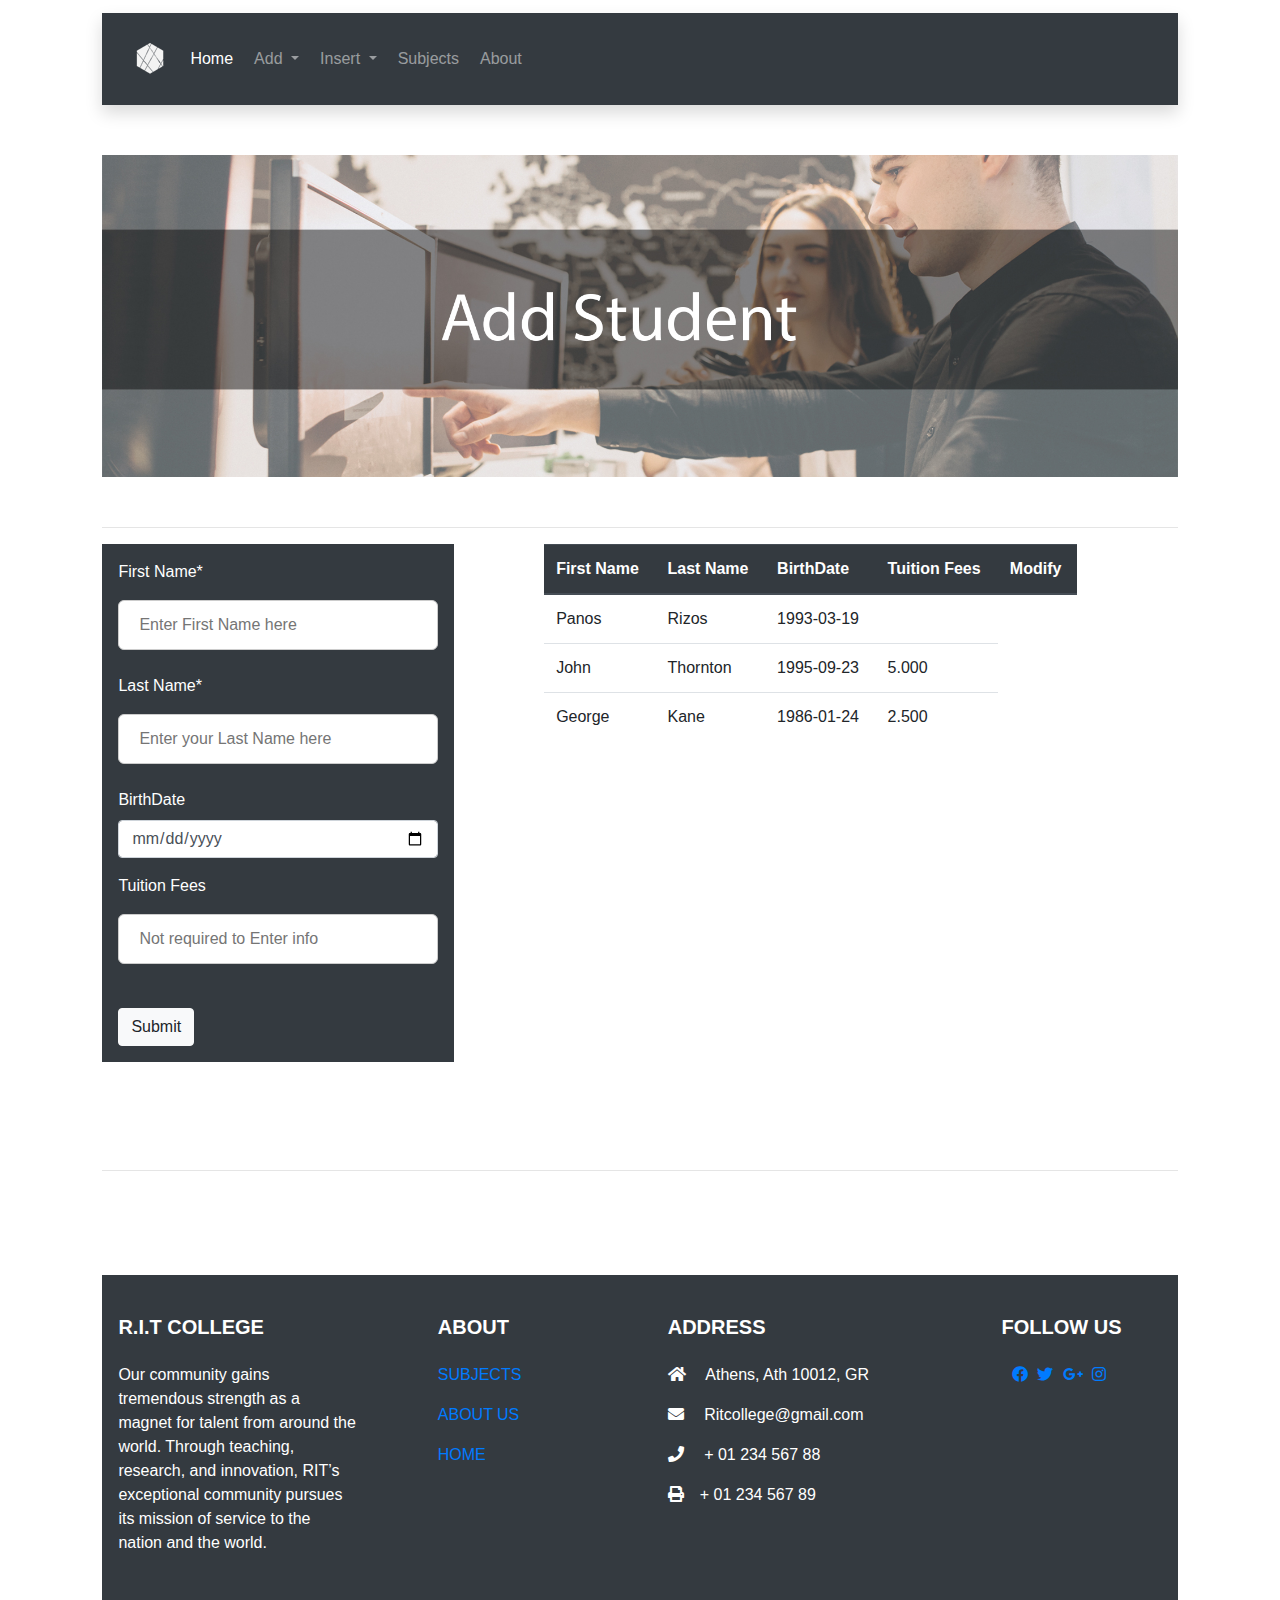
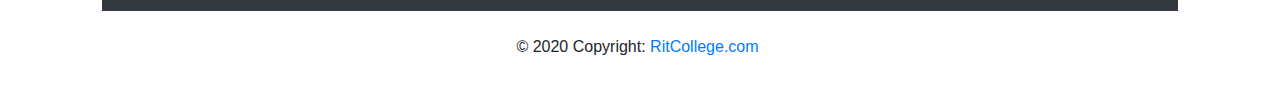
<file: studentInput.html>
<!DOCTYPE html>
<html lang="en">

<head>
  <meta charset="UTF-8">
  <meta name="viewport" content="width=device-width, initial-scale=1.0">
  <title>Insert Student</title>
  <link rel="shortcut icon" href="./logos_PrivateSchool/1/original_favicon.png" type="image/x-icon">
  <link rel="stylesheet" href="https://stackpath.bootstrapcdn.com/bootstrap/4.4.1/css/bootstrap.min.css"
    integrity="sha384-Vkoo8x4CGsO3+Hhxv8T/Q5PaXtkKtu6ug5TOeNV6gBiFeWPGFN9MuhOf23Q9Ifjh" crossorigin="anonymous">
  <link rel="stylesheet" href="style.css">
  <link rel="stylesheet" href="https://cdnjs.cloudflare.com/ajax/libs/font-awesome/5.9.0/css/all.min.css">
</head>

<body>
  <!--NAVBAR-->
  <div class="shadow p-3 mb-5 bg-dark ">

    <nav class="navbar navbar-expand-lg navbar -light navbar navbar-dark bg-dark">
      <a class="navbar-brand"><img src="./logos_PrivateSchool/1/logo_final.png" alt="school-logo"></a>
      <div class="collapse navbar-collapse" id="navbarNavDropdown">
        <ul class="navbar-nav">
          <li class="nav-item active">
            <a class="nav-link" href="./index.html">Home <span class="sr-only">(current)</span></a>
          </li>
          <li class="nav-item dropdown">
            <a class="nav-link dropdown-toggle" href="#" id="navbarDropdown" role="button" data-toggle="dropdown"
              aria-haspopup="true" aria-expanded="false">
              Add
            </a>
            <div class="dropdown-menu" aria-labelledby="navbarDropdown">
              <a class="dropdown-item" href="studentInput.html">Student</a>
              <a class="dropdown-item" href="courseInput.html">Course</a>
              <a class="dropdown-item" href="assignmentInput.html">Assignment</a>
              <a class="dropdown-item" href="trainerInput.html">Trainer</a>
            </div>
          </li>
          <li class="nav-item dropdown">
            <a class="nav-link dropdown-toggle" href="#" id="navbarDropdown2" role="button" data-toggle="dropdown"
              aria-haspopup="true" aria-expanded="false">
              Insert
            </a>
            <div class="dropdown-menu" aria-labelledby="navbarDropdown">
              <a class="dropdown-item" href="studentCourse.html">Student to Course</a>
              <a class="dropdown-item" href="assignmentCourse.html">Assignment to Course</a>
              <a class="dropdown-item" href="trainerCourse.html">Trainer to Course</a>
              <a class="dropdown-item" href="assignmentPerStudentPerCourse.html">Course/Assignment to Student</a>
            </div>
          </li>
          <li class="nav-item">
            <a class="nav-link" href="./subjects.html">Subjects</a>
          </li>
          <li class="nav-item">
            <a class="nav-link" href="./about.html">About</a>
          </li>
        </ul>
      </div>
    </nav>
  </div>

  <!--MAIN IMAGE-->
  <div class="pageImages">
    <img src="./logos_PrivateSchool/page_images/addStudent.jpg" class="img-fluid" alt="Responsive image">
  </div>
  <hr>

  <!--FORM-->
  <div class="row form-row">
    <div class="col-lg-4 form-type">
      <form class="p-3 mb-2 bg-dark text-white" onsubmit="event.preventDefault();onSubmit()" autocomplete="off">
        <div class="form-group">
          <label for="inputStudFirstName">First Name*</label>
          <input type="text" name="inputStudFirstName" id="inputStudFirstName" pattern="[^0-9]*" minlength="2"
            maxlength="20" placeholder="Enter First Name here" required>
        </div>
        <div class="form-group">
          <label for="inputStudLastName">Last Name*</label>
          <input type="text" name="inputStudLastName" id="inputStudLastName" pattern="[^0-9]*" minlength="2"
            maxlength="20" placeholder="Enter your Last Name here" required>
        </div>
        <div class="form-group">
          <label for="inputStudBirth">BirthDate</label>
          <input type="date" class="form-control" id="inputStudBirth" name="inputStudBirth" min="2003-01-02"
            placeholder="Not required to Enter info">
        </div>
        <div class="form-group">
          <label for="inputTuition">Tuition Fees</label>
          <input type="number" name="inputTuition" id="inputTuition" min="1" max="7000"
            placeholder="Not required to Enter info">
        </div>
        <button id="butstud" type="submit" class="btn btn-light">Submit</button>
      </form>
    </div>
    <div class="col-lg-6">
      <table class="table " id="studentInput">
        <thead class="thead-dark">
          <tr>
            <th scope="col">First Name</th>
            <th scope="col">Last Name</th>
            <th scope="col">BirthDate</th>
            <th scope="col">Tuition Fees</th>
            <th scope="col">Modify</th>
          </tr>
        </thead>
        <tbody>
          <tr>
            <td>Panos</td>
            <td>Rizos</td>
            <td>1993-03-19</td>
          </tr>
          <tr>
            <td>John</td>
            <td>Thornton</td>
            <td>1995-09-23</td>
            <td>5.000</td>
          </tr>
          <tr>
            <td>George</td>
            <td>Kane</td>
            <td>1986-01-24</td>
            <td>2.500</td>
          </tr>
        </tbody>
      </table>
    </div>
  </div>
  <hr>



  <!-- Footer -->
  <footer class="page-footer font-small mdb-color lighten-3 pt-4">

    <div class="container text-center text-md-left p-3 mb-2 bg-dark text-white" id="footer-back">
      <!-- Grid row -->
      <div class="row">
        <!-- Grid column -->
        <div class="col-md-4 col-lg-3 mr-auto my-md-4 my-0 mt-4 mb-1">
          <!-- Content -->
          <h5 class="font-weight-bold text-uppercase mb-4">R.I.T COLLEGE</h5>
          <p>Our community gains tremendous strength as a magnet for talent from around the world.
            Through teaching, research, and innovation, RIT’s exceptional community pursues its
            mission of service to the nation and the world.</p>
        </div>
        <!-- Grid column -->
        <hr class="clearfix w-100 d-md-none">
        <!-- Grid column -->
        <div class="col-md-2 col-lg-2 mx-auto my-md-4 my-0 mt-4 mb-1">
          <!-- Links -->
          <h5 class="font-weight-bold text-uppercase mb-4">About</h5>
          <ul class="list-unstyled">
            <li>
              <p>
                <a href="subjects.html">SUBJECTS</a>
              </p>
            </li>
            <li>
              <p>
                <a href="./about.html">ABOUT US</a>
              </p>
            </li>
            <li>
              <p>
                <a href="index.html">HOME</a>
              </p>
            </li>
          </ul>
        </div>
        <!-- Grid column -->
        <hr class="clearfix w-100 d-md-none">
        <!-- Grid column -->
        <div class="col-md-4 col-lg-3 mx-auto my-md-4 my-0 mt-4 mb-1">
          <!-- Contact details -->
          <h5 class="font-weight-bold text-uppercase mb-4">Address</h5>
          <ul class="list-unstyled">
            <li>
              <p>
                <i class="fas fa-home mr-3"></i> Athens, Ath 10012, GR</p>
            </li>
            <li>
              <p>
                <i class="fas fa-envelope mr-3"></i> Ritcollege@gmail.com</p>
            </li>
            <li>
              <p>
                <i class="fas fa-phone mr-3"></i> + 01 234 567 88</p>
            </li>
            <li>
              <p>
                <i class="fas fa-print mr-3"></i>+ 01 234 567 89</p>
            </li>
          </ul>
        </div>
        <!-- Grid column -->
        <hr class="clearfix w-100 d-md-none">
        <!-- Grid column -->
        <div class="col-md-2 col-lg-2 text-center mx-auto my-4">
          <!-- Social buttons -->
          <h5 class="font-weight-bold text-uppercase mb-4">Follow Us</h5>
          <!-- Facebook -->
          <a href="https://www.facebook.com" target="_blank" class="btn-floating btn-fb">
            <i class="fab fa-facebook"></i>
          </a>
          <!-- Twitter -->
          <a href="https://twitter.com" target="_blank" class="btn-floating btn-tw">
            <i class="fab fa-twitter"></i>
          </a>
          <!-- Google +-->

          <a href="mailto: ritcollege.info@gmail.com" target="_blank" class="btn-floating btn-gplus">
            <i class="fab fa-google-plus-g"></i>
          </a>
          <!-- Instagram -->
          <a href="https://instagram.com" target="_blank">
            <i class="fab fa-instagram"></i>
          </a>
        </div>
        <!-- Grid column -->
      </div>
      <!-- Grid row -->
    </div>
    <!-- Footer Links -->
    <!-- Copyright -->
    <div class="footer-copyright text-center py-3">© 2020 Copyright:
      <a href="./index.html"> RitCollege.com</a>
    </div>
    <!-- Copyright -->
  </footer>
  <!-- Footer -->


  <!--Script CDN-->

  <script src="https://code.jquery.com/jquery-3.3.1.slim.min.js"
    integrity="sha384-q8i/X+965DzO0rT7abK41JStQIAqVgRVzpbzo5smXKp4YfRvH+8abtTE1Pi6jizo"
    crossorigin="anonymous"></script>
  <script src="https://cdnjs.cloudflare.com/ajax/libs/popper.js/1.14.7/umd/popper.min.js"
    integrity="sha384-UO2eT0CpHqdSJQ6hJty5KVphtPhzWj9WO1clHTMGa3JDZwrnQq4sF86dIHNDz0W1"
    crossorigin="anonymous"></script>
  <script src="https://stackpath.bootstrapcdn.com/bootstrap/4.3.1/js/bootstrap.min.js"
    integrity="sha384-JjSmVgyd0p3pXB1rRibZUAYoIIy6OrQ6VrjIEaFf/nJGzIxFDsf4x0xIM+B07jRM"
    crossorigin="anonymous"></script>
  <script src="https://code.jquery.com/jquery-3.4.1.min.js"
    integrity="sha256-CSXorXvZcTkaix6Yvo6HppcZGetbYMGWSFlBw8HfCJo=" crossorigin="anonymous"></script>
  <script src="./JsScripts/scriptStudent.js"></script>

</body>

</html>
</file>
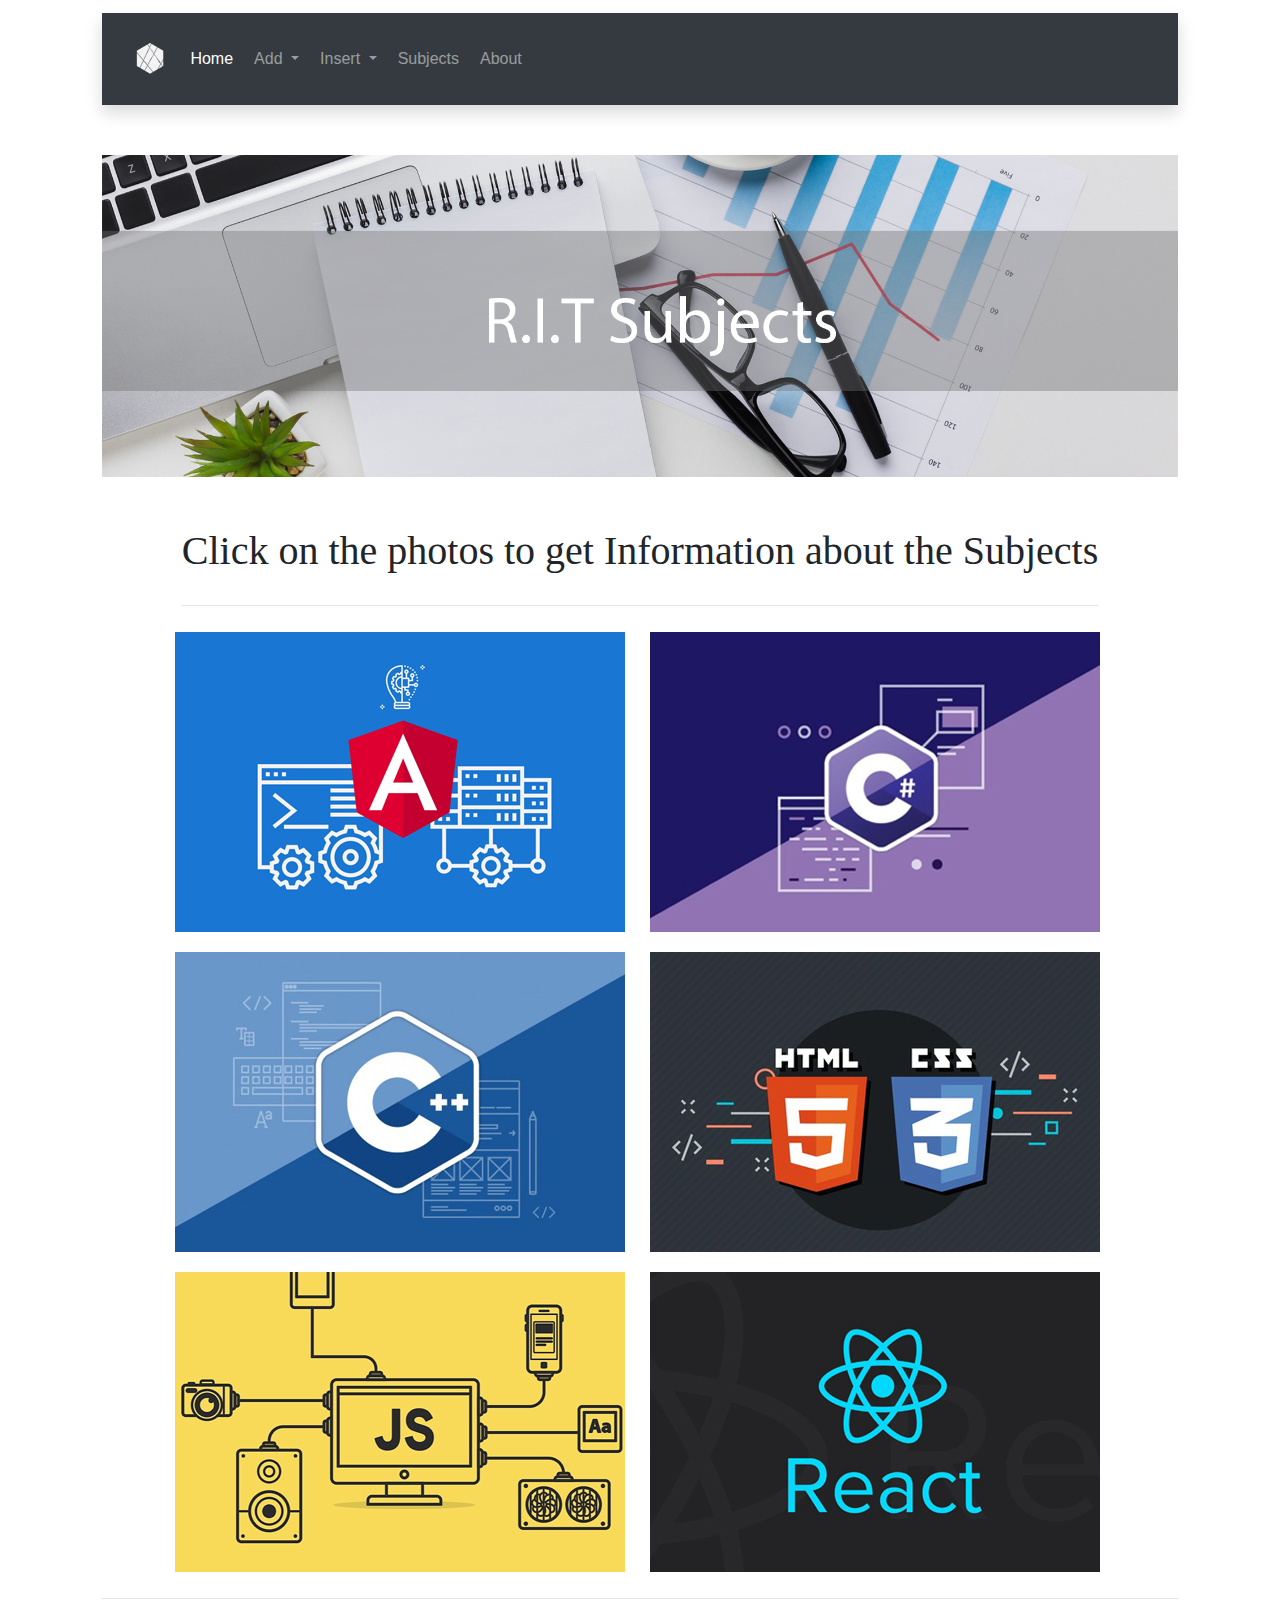
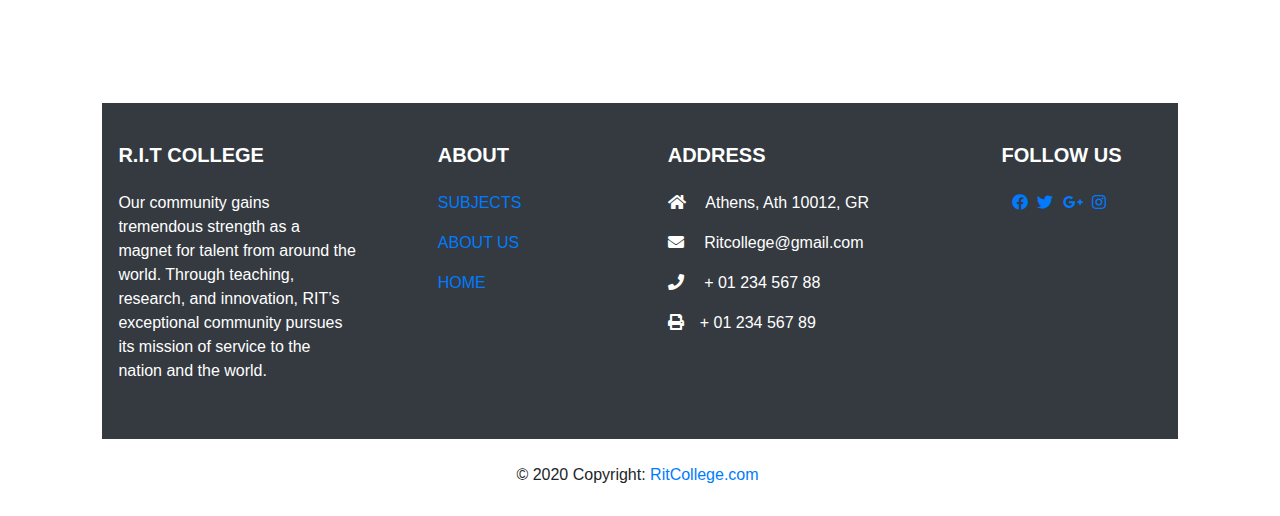
<file: subjects.html>
<!DOCTYPE html>
<html lang="en">

<head>
  <meta charset="UTF-8">
  <meta name="viewport" content="width=device-width, initial-scale=1.0">
  <title>R.I.T-Subjects</title>
  <link rel="shortcut icon" href="./logos_PrivateSchool/1//original_favicon.png" type="image/x-icon">
  <link rel="stylesheet" href="https://cdnjs.cloudflare.com/ajax/libs/animate.css/3.7.2/animate.min.css">
  <link rel="stylesheet" href="https://stackpath.bootstrapcdn.com/bootstrap/4.4.1/css/bootstrap.min.css"
    integrity="sha384-Vkoo8x4CGsO3+Hhxv8T/Q5PaXtkKtu6ug5TOeNV6gBiFeWPGFN9MuhOf23Q9Ifjh" crossorigin="anonymous">
  <link rel="stylesheet" href="./style.css">
  <link rel="stylesheet" href="https://cdnjs.cloudflare.com/ajax/libs/font-awesome/5.9.0/css/all.min.css">
</head>

<body>

  <!--NAVBAR-->
  <div class="shadow p-3 mb-5 bg-dark ">

    <nav class="navbar navbar-expand-lg navbar -light navbar navbar-dark bg-dark">
      <a class="navbar-brand"><img src="./logos_PrivateSchool/1/logo_final.png" alt="school-logo"></a>
      <div class="collapse navbar-collapse" id="navbarNavDropdown">
        <ul class="navbar-nav">
          <li class="nav-item active">
            <a class="nav-link" href="./index.html">Home <span class="sr-only">(current)</span></a>
          </li>
          <li class="nav-item dropdown">
            <a class="nav-link dropdown-toggle" href="#" id="navbarDropdown" role="button" data-toggle="dropdown"
              aria-haspopup="true" aria-expanded="false">
              Add
            </a>
            <div class="dropdown-menu" aria-labelledby="navbarDropdown">
              <a class="dropdown-item" href="studentInput.html">Student</a>
              <a class="dropdown-item" href="courseInput.html">Course</a>
              <a class="dropdown-item" href="assignmentInput.html">Assignment</a>
              <a class="dropdown-item" href="trainerInput.html">Trainer</a>
            </div>
          </li>
          <li class="nav-item dropdown">
            <a class="nav-link dropdown-toggle" href="#" id="navbarDropdown2" role="button" data-toggle="dropdown"
              aria-haspopup="true" aria-expanded="false">
              Insert
            </a>
            <div class="dropdown-menu" aria-labelledby="navbarDropdown">
              <a class="dropdown-item" href="studentCourse.html">Student to Course</a>
              <a class="dropdown-item" href="assignmentCourse.html">Assignment to Course</a>
              <a class="dropdown-item" href="trainerCourse.html">Trainer to Course</a>
              <a class="dropdown-item" href="assignmentPerStudentPerCourse.html">Course/Assignment to Student</a>
            </div>
          </li>
          <li class="nav-item">
            <a class="nav-link" href="./subjects.html">Subjects</a>
          </li>
          <li class="nav-item">
            <a class="nav-link" href="./about.html">About</a>
          </li>
        </ul>
      </div>
    </nav>
  </div>

  <!--MAIN IMAGE-->
  <div class="pageImages">
    <img src="./logos_PrivateSchool/page_images/ritsub.jpg" class="img-fluid" alt="Responsive image">
  </div>

  <div class="container">
    <div style="font-family: 'Times New Roman', Times, serif;">
      <h1 class="animated bounceInLeft delay-1s" style="margin-bottom: 30px">Click on the photos to get Information
        about the Subjects</h1>
      <hr>
    </div>

    <a href="https://angular.io/" target="_blank">
      <img src="./logos_PrivateSchool/angular.jpg" alt="angular" style="margin: 10px; ">
    </a>
    <a href="https://docs.microsoft.com/en-us/dotnet/csharp/" target="_blank">
      <img src="./logos_PrivateSchool/Csharp.jpg" alt="Csharp" style="margin: 10px;">
    </a>
    <a href="https://en.wikipedia.org/wiki/C%2B%2B" target="_blank">
      <img src="./logos_PrivateSchool/Cpp.jpg" alt="C++" style="margin: 10px;">
    </a>
    <a href="https://en.wikipedia.org/wiki/HTML" target="_blank">
      <img src="./logos_PrivateSchool/html-css.jpg" alt="html-css" style="margin: 10px;">
    </a>
    <a href="https://www.javascript.com/" target="_blank">
      <img src="./logos_PrivateSchool/jscript.jpg" alt="js" style="margin: 10px;">
    </a>
    <a href="https://reactjs.org/" target="_blank">
      <img src="./logos_PrivateSchool/react.jpg" alt="react" style="margin: 10px;">
    </a>

  </div>
  <hr>

  <!-- Footer -->
  <footer class="page-footer font-small mdb-color lighten-3 pt-4">

    <div class="container text-center text-md-left p-3 mb-2 bg-dark text-white" id="footer-back">
      <!-- Grid row -->
      <div class="row">
        <!-- Grid column -->
        <div class="col-md-4 col-lg-3 mr-auto my-md-4 my-0 mt-4 mb-1">
          <!-- Content -->
          <h5 class="font-weight-bold text-uppercase mb-4">R.I.T COLLEGE</h5>
          <p>Our community gains tremendous strength as a magnet for talent from around the world.
            Through teaching, research, and innovation, RIT’s exceptional community pursues its
            mission of service to the nation and the world.</p>
        </div>
        <!-- Grid column -->
        <hr class="clearfix w-100 d-md-none">
        <!-- Grid column -->
        <div class="col-md-2 col-lg-2 mx-auto my-md-4 my-0 mt-4 mb-1">
          <!-- Links -->
          <h5 class="font-weight-bold text-uppercase mb-4">About</h5>
          <ul class="list-unstyled">
            <li>
              <p>
                <a href="subjects.html">SUBJECTS</a>
              </p>
            </li>
            <li>
              <p>
                <a href="./about.html">ABOUT US</a>
              </p>
            </li>
            <li>
              <p>
                <a href="index.html">HOME</a>
              </p>
            </li>
          </ul>
        </div>
        <!-- Grid column -->
        <hr class="clearfix w-100 d-md-none">
        <!-- Grid column -->
        <div class="col-md-4 col-lg-3 mx-auto my-md-4 my-0 mt-4 mb-1">
          <!-- Contact details -->
          <h5 class="font-weight-bold text-uppercase mb-4">Address</h5>
          <ul class="list-unstyled">
            <li>
              <p>
                <i class="fas fa-home mr-3"></i> Athens, Ath 10012, GR</p>
            </li>
            <li>
              <p>
                <i class="fas fa-envelope mr-3"></i> Ritcollege@gmail.com</p>
            </li>
            <li>
              <p>
                <i class="fas fa-phone mr-3"></i> + 01 234 567 88</p>
            </li>
            <li>
              <p>
                <i class="fas fa-print mr-3"></i>+ 01 234 567 89</p>
            </li>
          </ul>
        </div>
        <!-- Grid column -->
        <hr class="clearfix w-100 d-md-none">
        <!-- Grid column -->
        <div class="col-md-2 col-lg-2 text-center mx-auto my-4">
          <!-- Social buttons -->
          <h5 class="font-weight-bold text-uppercase mb-4">Follow Us</h5>
          <!-- Facebook -->
          <a href="https://www.facebook.com" target="_blank" class="btn-floating btn-fb">
            <i class="fab fa-facebook"></i>
          </a>
          <!-- Twitter -->
          <a href="https://twitter.com" target="_blank" class="btn-floating btn-tw">
            <i class="fab fa-twitter"></i>
          </a>
          <!-- Google +-->

          <a href="mailto: ritcollege.info@gmail.com" target="_blank" class="btn-floating btn-gplus">
            <i class="fab fa-google-plus-g"></i>
          </a>
          <!-- Instagram -->
          <a href="https://instagram.com" target="_blank">
            <i class="fab fa-instagram"></i>
          </a>
        </div>
        <!-- Grid column -->
      </div>
      <!-- Grid row -->
    </div>
    <!-- Footer Links -->
    <!-- Copyright -->
    <div class="footer-copyright text-center py-3">© 2020 Copyright:
      <a href="./index.html"> RitCollege.com</a>
    </div>
    <!-- Copyright -->
  </footer>
  <!-- Footer -->



  <script src="https://code.jquery.com/jquery-3.3.1.slim.min.js"
    integrity="sha384-q8i/X+965DzO0rT7abK41JStQIAqVgRVzpbzo5smXKp4YfRvH+8abtTE1Pi6jizo"
    crossorigin="anonymous"></script>
  <script src="https://cdnjs.cloudflare.com/ajax/libs/popper.js/1.14.7/umd/popper.min.js"
    integrity="sha384-UO2eT0CpHqdSJQ6hJty5KVphtPhzWj9WO1clHTMGa3JDZwrnQq4sF86dIHNDz0W1"
    crossorigin="anonymous"></script>
  <script src="https://stackpath.bootstrapcdn.com/bootstrap/4.3.1/js/bootstrap.min.js"
    integrity="sha384-JjSmVgyd0p3pXB1rRibZUAYoIIy6OrQ6VrjIEaFf/nJGzIxFDsf4x0xIM+B07jRM"
    crossorigin="anonymous"></script>
  <script src="https://code.jquery.com/jquery-3.4.1.min.js"
    integrity="sha256-CSXorXvZcTkaix6Yvo6HppcZGetbYMGWSFlBw8HfCJo=" crossorigin="anonymous"></script>

</body>

</html>
</file>
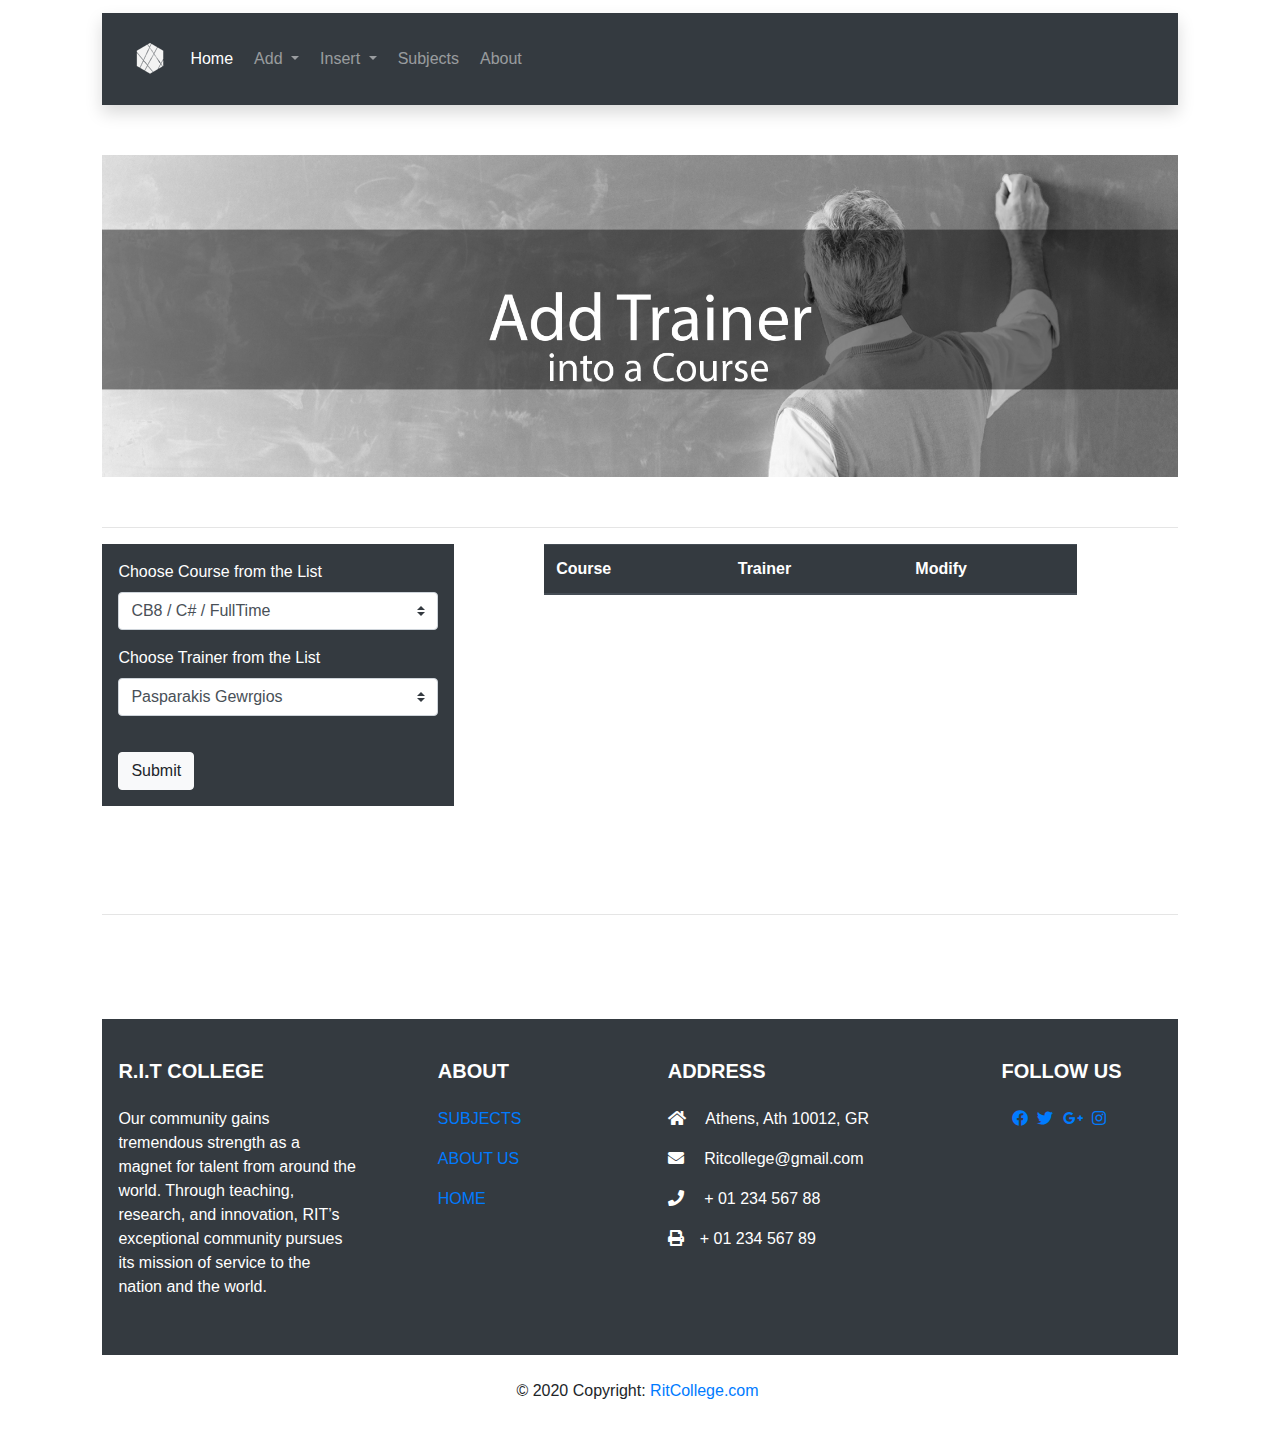
<file: trainerCourse.html>
<!DOCTYPE html>
<html lang="en">

<head>
  <meta charset="UTF-8">
  <meta name="viewport" content="width=device-width, initial-scale=1.0">
  <title>Insert Trainer to Course</title>
  <link rel="shortcut icon" href="./logos_PrivateSchool/1/original_favicon.png" type="image/x-icon">
  <link rel="stylesheet" href="https://stackpath.bootstrapcdn.com/bootstrap/4.4.1/css/bootstrap.min.css"
    integrity="sha384-Vkoo8x4CGsO3+Hhxv8T/Q5PaXtkKtu6ug5TOeNV6gBiFeWPGFN9MuhOf23Q9Ifjh" crossorigin="anonymous">
  <link rel="stylesheet" href="style.css">
  <link rel="stylesheet" href="https://cdnjs.cloudflare.com/ajax/libs/font-awesome/5.9.0/css/all.min.css">
</head>

<body>

  <!--NAVBAR-->
  <div class="shadow p-3 mb-5 bg-dark ">

    <nav class="navbar navbar-expand-lg navbar -light navbar navbar-dark bg-dark">
      <a class="navbar-brand"><img src="./logos_PrivateSchool/1/logo_final.png" alt="school-logo"></a>
      <div class="collapse navbar-collapse" id="navbarNavDropdown">
        <ul class="navbar-nav">
          <li class="nav-item active">
            <a class="nav-link" href="./index.html">Home <span class="sr-only">(current)</span></a>
          </li>
          <li class="nav-item dropdown">
            <a class="nav-link dropdown-toggle" href="#" id="navbarDropdown" role="button" data-toggle="dropdown"
              aria-haspopup="true" aria-expanded="false">
              Add
            </a>
            <div class="dropdown-menu" aria-labelledby="navbarDropdown">
              <a class="dropdown-item" href="studentInput.html">Student</a>
              <a class="dropdown-item" href="courseInput.html">Course</a>
              <a class="dropdown-item" href="assignmentInput.html">Assignment</a>
              <a class="dropdown-item" href="trainerInput.html">Trainer</a>
            </div>
          </li>
          <li class="nav-item dropdown">
            <a class="nav-link dropdown-toggle" href="#" id="navbarDropdown2" role="button" data-toggle="dropdown"
              aria-haspopup="true" aria-expanded="false">
              Insert
            </a>
            <div class="dropdown-menu" aria-labelledby="navbarDropdown">
              <a class="dropdown-item" href="studentCourse.html">Student to Course</a>
              <a class="dropdown-item" href="assignmentCourse.html">Assignment to Course</a>
              <a class="dropdown-item" href="trainerCourse.html">Trainer to Course</a>
              <a class="dropdown-item" href="assignmentPerStudentPerCourse.html">Course/Assignment to Student</a>
            </div>
          </li>
          <li class="nav-item">
            <a class="nav-link" href="./subjects.html">Subjects</a>
          </li>
          <li class="nav-item">
            <a class="nav-link" href="./about.html">About</a>
          </li>
        </ul>
      </div>
    </nav>
  </div>

  <!--MAIN IMAGE-->

  <div class="pageImages">
    <img src="./logos_PrivateSchool/page_images/addTrainerIntoCourse.jpg" class="img-fluid" alt="Responsive image">
  </div>
  <hr>

  <div class="row form-row">
    <div class="col-lg-4 form-type">
      <form class="p-3 mb-2 bg-dark text-white" onsubmit="event.preventDefault();onSubmit()" autocomplete="off">
        <div class="form-group">
          <label for="selectorCourse">Choose Course from the List</label>
          <select id="selectorCourse" class="custom-select" required>
            <option selected>CB8 / C# / FullTime</option>
            <option value="CB8 / C# / PartTime">CB8 / C# / PartTime</option>
            <option value="CB8 / JAVA / FullTime">CB8 / JAVA / FullTime</option>
            <option value="CB8 / JAVA / PartTime">CB8 / JAVA / PartTime</option>
            <option value="CB8 / Python / FullTime">CB8 / Python / FullTime</option>
            <option value="CB9 / C# / FullTime">CB9 / C# / FullTime</option>
            <option value="CB9 / JAVA / FullTime">CB9 / JAVA / FullTime</option>
          </select>
        </div>
        <div class="form-group">
          <label for="selectorTrainer">Choose Trainer from the List</label>
          <select id="selectorTrainer" class="custom-select" required>
            <option selected>Pasparakis Gewrgios</option>
            <option value="Gkatsos Ektoras">Gkatsos Ektoras</option>
            <option value="Zitis Kwstantinos">Zitis Kwstantinos</option>
            <option value="Minaidis Kwstantinos">Minaidis Kwstantinos</option>
            <option value="Tzelepopoulos Vasilis">Tzelepopoulos Vasilis</option>
            <option value="Nikolaidis Mixalis">Nikolaidis Mixalis</option>
            <option value="Vafiadis Vurwn">Vafiadis Vurwn</option>
          </select>
        </div>
        <button id="butTrainerCourse" type="submit" class="btn btn-light">Submit</button>
      </form>
    </div>
    <div class="col-lg-6">
      <table class="table " id="trainerCourseInput">
        <thead class="thead-dark">
          <tr>
            <th scope="col">Course</th>
            <th scope="col">Trainer</th>
            <th scope="col">Modify</th>
          </tr>
        </thead>
        <tbody>
        </tbody>
      </table>
    </div>
  </div>
  <hr>


  <!-- Footer -->
  <footer class="page-footer font-small mdb-color lighten-3 pt-4">

    <div class="container text-center text-md-left p-3 mb-2 bg-dark text-white" id="footer-back">
      <!-- Grid row -->
      <div class="row">
        <!-- Grid column -->
        <div class="col-md-4 col-lg-3 mr-auto my-md-4 my-0 mt-4 mb-1">
          <!-- Content -->
          <h5 class="font-weight-bold text-uppercase mb-4">R.I.T COLLEGE</h5>
          <p>Our community gains tremendous strength as a magnet for talent from around the world.
            Through teaching, research, and innovation, RIT’s exceptional community pursues its
            mission of service to the nation and the world.</p>
        </div>
        <!-- Grid column -->
        <hr class="clearfix w-100 d-md-none">
        <!-- Grid column -->
        <div class="col-md-2 col-lg-2 mx-auto my-md-4 my-0 mt-4 mb-1">
          <!-- Links -->
          <h5 class="font-weight-bold text-uppercase mb-4">About</h5>
          <ul class="list-unstyled">
            <li>
              <p>
                <a href="subjects.html">SUBJECTS</a>
              </p>
            </li>
            <li>
              <p>
                <a href="./about.html">ABOUT US</a>
              </p>
            </li>
            <li>
              <p>
                <a href="index.html">HOME</a>
              </p>
            </li>
          </ul>
        </div>
        <!-- Grid column -->
        <hr class="clearfix w-100 d-md-none">
        <!-- Grid column -->
        <div class="col-md-4 col-lg-3 mx-auto my-md-4 my-0 mt-4 mb-1">
          <!-- Contact details -->
          <h5 class="font-weight-bold text-uppercase mb-4">Address</h5>
          <ul class="list-unstyled">
            <li>
              <p>
                <i class="fas fa-home mr-3"></i> Athens, Ath 10012, GR</p>
            </li>
            <li>
              <p>
                <i class="fas fa-envelope mr-3"></i> Ritcollege@gmail.com</p>
            </li>
            <li>
              <p>
                <i class="fas fa-phone mr-3"></i> + 01 234 567 88</p>
            </li>
            <li>
              <p>
                <i class="fas fa-print mr-3"></i>+ 01 234 567 89</p>
            </li>
          </ul>
        </div>
        <!-- Grid column -->
        <hr class="clearfix w-100 d-md-none">
        <!-- Grid column -->
        <div class="col-md-2 col-lg-2 text-center mx-auto my-4">
          <!-- Social buttons -->
          <h5 class="font-weight-bold text-uppercase mb-4">Follow Us</h5>
          <!-- Facebook -->
          <a href="https://www.facebook.com" target="_blank" class="btn-floating btn-fb">
            <i class="fab fa-facebook"></i>
          </a>
          <!-- Twitter -->
          <a href="https://twitter.com" target="_blank" class="btn-floating btn-tw">
            <i class="fab fa-twitter"></i>
          </a>
          <!-- Google +-->

          <a href="mailto: ritcollege.info@gmail.com" target="_blank" class="btn-floating btn-gplus">
            <i class="fab fa-google-plus-g"></i>
          </a>
          <!-- Instagram -->
          <a href="https://instagram.com" target="_blank">
            <i class="fab fa-instagram"></i>
          </a>
        </div>
        <!-- Grid column -->
      </div>
      <!-- Grid row -->
    </div>
    <!-- Footer Links -->
    <!-- Copyright -->
    <div class="footer-copyright text-center py-3">© 2020 Copyright:
      <a href="./index.html"> RitCollege.com</a>
    </div>
    <!-- Copyright -->
  </footer>
  <!-- Footer -->

  <script src="https://code.jquery.com/jquery-3.3.1.slim.min.js"
    integrity="sha384-q8i/X+965DzO0rT7abK41JStQIAqVgRVzpbzo5smXKp4YfRvH+8abtTE1Pi6jizo"
    crossorigin="anonymous"></script>
  <script src="https://cdnjs.cloudflare.com/ajax/libs/popper.js/1.14.7/umd/popper.min.js"
    integrity="sha384-UO2eT0CpHqdSJQ6hJty5KVphtPhzWj9WO1clHTMGa3JDZwrnQq4sF86dIHNDz0W1"
    crossorigin="anonymous"></script>
  <script src="https://stackpath.bootstrapcdn.com/bootstrap/4.3.1/js/bootstrap.min.js"
    integrity="sha384-JjSmVgyd0p3pXB1rRibZUAYoIIy6OrQ6VrjIEaFf/nJGzIxFDsf4x0xIM+B07jRM"
    crossorigin="anonymous"></script>
  <script src="https://code.jquery.com/jquery-3.4.1.min.js"
    integrity="sha256-CSXorXvZcTkaix6Yvo6HppcZGetbYMGWSFlBw8HfCJo=" crossorigin="anonymous"></script>
  <script src="./JsScripts/scriptTrainerCourse.js"></script>

</body>

</html>
</file>
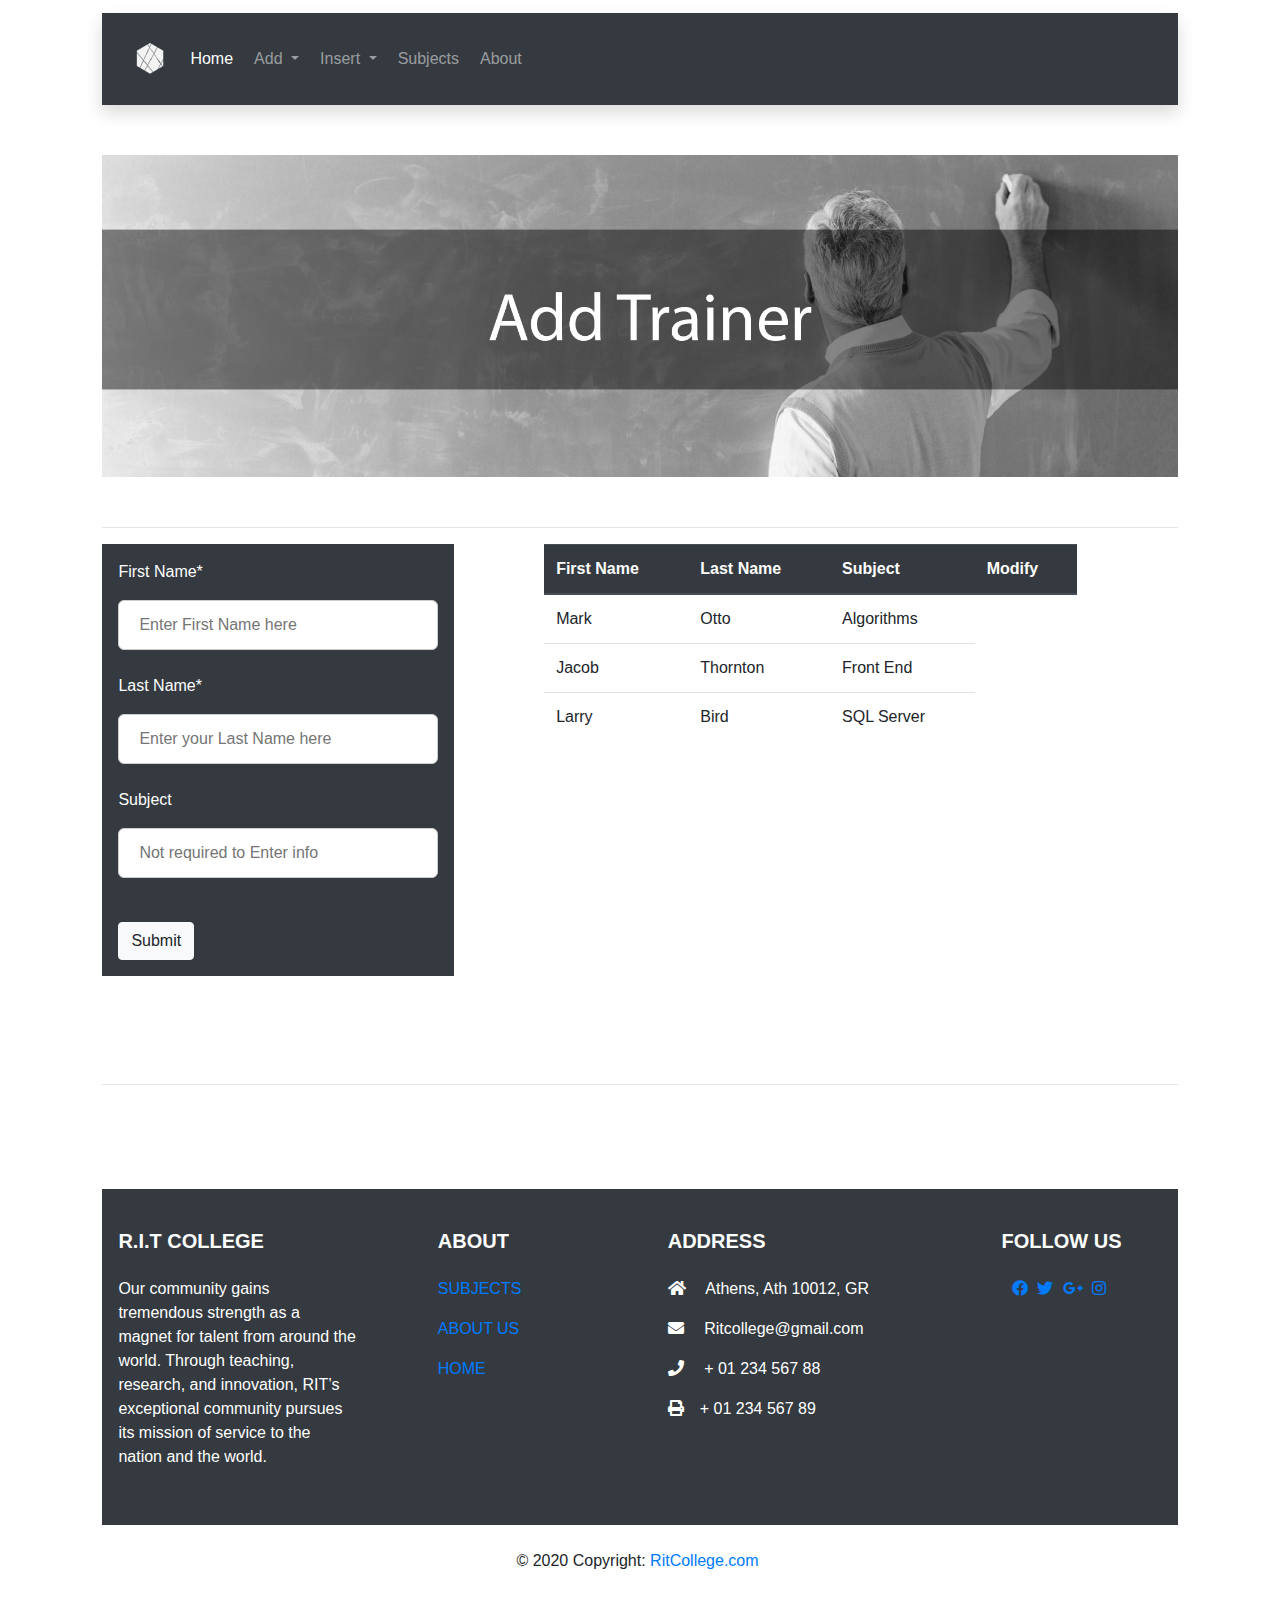
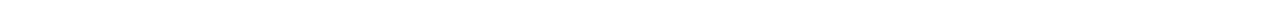
<file: trainerInput.html>
<!DOCTYPE html>
<html lang="en">

<head>
  <meta charset="UTF-8">
  <meta name="viewport" content="width=device-width, initial-scale=1.0">
  <title>Insert Trainer</title>
  <link rel="shortcut icon" href="./logos_PrivateSchool/1/original_favicon.png" type="image/x-icon">
  <link rel="stylesheet" href="https://stackpath.bootstrapcdn.com/bootstrap/4.4.1/css/bootstrap.min.css"
    integrity="sha384-Vkoo8x4CGsO3+Hhxv8T/Q5PaXtkKtu6ug5TOeNV6gBiFeWPGFN9MuhOf23Q9Ifjh" crossorigin="anonymous">
  <link rel="stylesheet" href="https://cdnjs.cloudflare.com/ajax/libs/font-awesome/5.9.0/css/all.min.css">
  <link rel="stylesheet" href="style.css">

</head>

<body>
  <!--NAVBAR-->
  <div class="shadow p-3 mb-5 bg-dark ">
    <nav class="navbar navbar-expand-lg navbar -light navbar navbar-dark bg-dark">
      <a class="navbar-brand"><img src="./logos_PrivateSchool/1/logo_final.png" alt="school-logo"></a>
      <div class="collapse navbar-collapse" id="navbarNavDropdown">
        <ul class="navbar-nav">
          <li class="nav-item active">
            <a class="nav-link" href="./index.html">Home <span class="sr-only">(current)</span></a>
          </li>
          <li class="nav-item dropdown">
            <a class="nav-link dropdown-toggle" href="#" id="navbarDropdown" role="button" data-toggle="dropdown"
              aria-haspopup="true" aria-expanded="false">
              Add
            </a>
            <div class="dropdown-menu" aria-labelledby="navbarDropdown">
              <a class="dropdown-item" href="studentInput.html">Student</a>
              <a class="dropdown-item" href="courseInput.html">Course</a>
              <a class="dropdown-item" href="assignmentInput.html">Assignment</a>
              <a class="dropdown-item" href="trainerInput.html">Trainer</a>
            </div>
          </li>
          <li class="nav-item dropdown">
            <a class="nav-link dropdown-toggle" href="#" id="navbarDropdown2" role="button" data-toggle="dropdown"
              aria-haspopup="true" aria-expanded="false">
              Insert
            </a>
            <div class="dropdown-menu" aria-labelledby="navbarDropdown">
              <a class="dropdown-item" href="studentCourse.html">Student to Course</a>
              <a class="dropdown-item" href="assignmentCourse.html">Assignment to Course</a>
              <a class="dropdown-item" href="trainerCourse.html">Trainer to Course</a>
              <a class="dropdown-item" href="assignmentPerStudentPerCourse.html">Course/Assignment to Student</a>
            </div>
          </li>
          <li class="nav-item">
            <a class="nav-link" href="./subjects.html">Subjects</a>
          </li>
          <li class="nav-item">
            <a class="nav-link" href="./about.html">About</a>
          </li>
        </ul>
      </div>
    </nav>
  </div>
  <!-- MAIN IMAGE-->
  <div class="pageImages">
    <img src="./logos_PrivateSchool/page_images/addTrainer.jpg" class="img-fluid" alt="Responsive image">
  </div>
  <hr>


  <!--FORM-->
  <div class="row form-row">
    <div class="col-lg-4 form-type">
      <form class="p-3 mb-2 bg-dark text-white" onsubmit="event.preventDefault();onSubmit()" autocomplete="off">
        <div class="form-group">
          <label for="inputFirstName1">First Name*</label>
          <input type="text" name="inputFirstName1" id="inputFirstName1" pattern="[^0-9]*" minlength="2"
            maxlength="20" placeholder="Enter First Name here" required>
        </div>
        <div class="form-group">
          <label for="inputLastName1">Last Name*</label>
          <input type="text" name="inputLastName1" id="inputLastName1" pattern="[^0-9]*" minlength="2" maxlength="20"
            placeholder="Enter your Last Name here" required>
        </div>
        <div class="form-group">
          <label for="inputSubject">Subject</label>
          <input type="text" name="inputSubject" id="inputSubject" minlength="3" maxlength="20"
            placeholder="Not required to Enter info">
        </div>
        <button id="buttr" type="submit" class="btn btn-light">Submit</button>
      </form>
    </div>
    <div class="col-lg-6">
      <table class="table " id="trainerInput">
        <thead class="thead-dark">
          <tr>
            <th scope="col">First Name</th>
            <th scope="col">Last Name</th>
            <th scope="col">Subject</th>
            <th scope="col">Modify</th>
          </tr>
        </thead>
        <tbody>
          <tr>
            <td>Mark</td>
            <td>Otto</td>
            <td>Algorithms</td>
          </tr>
          <tr>
            <td>Jacob</td>
            <td>Thornton</td>
            <td>Front End</td>
          </tr>
          <tr>
            <td>Larry</td>
            <td>Bird</td>
            <td>SQL Server</td>
          </tr>
        </tbody>
      </table>
    </div>
  </div>
  <hr>


  <!-- Footer -->
  <footer class="page-footer font-small mdb-color lighten-3 pt-4">

    <div class="container text-center text-md-left p-3 mb-2 bg-dark text-white" id="footer-back">
      <!-- Grid row -->
      <div class="row">
        <!-- Grid column -->
        <div class="col-md-4 col-lg-3 mr-auto my-md-4 my-0 mt-4 mb-1">
          <!-- Content -->
          <h5 class="font-weight-bold text-uppercase mb-4">R.I.T COLLEGE</h5>
          <p>Our community gains tremendous strength as a magnet for talent from around the world.
            Through teaching, research, and innovation, RIT’s exceptional community pursues its
            mission of service to the nation and the world.</p>
        </div>
        <!-- Grid column -->
        <hr class="clearfix w-100 d-md-none">
        <!-- Grid column -->
        <div class="col-md-2 col-lg-2 mx-auto my-md-4 my-0 mt-4 mb-1">
          <!-- Links -->
          <h5 class="font-weight-bold text-uppercase mb-4">About</h5>
          <ul class="list-unstyled">
            <li>
              <p>
                <a href="subjects.html">SUBJECTS</a>
              </p>
            </li>
            <li>
              <p>
                <a href="./about.html">ABOUT US</a>
              </p>
            </li>
            <li>
              <p>
                <a href="index.html">HOME</a>
              </p>
            </li>
          </ul>
        </div>
        <!-- Grid column -->
        <hr class="clearfix w-100 d-md-none">
        <!-- Grid column -->
        <div class="col-md-4 col-lg-3 mx-auto my-md-4 my-0 mt-4 mb-1">
          <!-- Contact details -->
          <h5 class="font-weight-bold text-uppercase mb-4">Address</h5>
          <ul class="list-unstyled">
            <li>
              <p>
                <i class="fas fa-home mr-3"></i> Athens, Ath 10012, GR</p>
            </li>
            <li>
              <p>
                <i class="fas fa-envelope mr-3"></i> Ritcollege@gmail.com</p>
            </li>
            <li>
              <p>
                <i class="fas fa-phone mr-3"></i> + 01 234 567 88</p>
            </li>
            <li>
              <p>
                <i class="fas fa-print mr-3"></i>+ 01 234 567 89</p>
            </li>
          </ul>
        </div>
        <!-- Grid column -->
        <hr class="clearfix w-100 d-md-none">
        <!-- Grid column -->
        <div class="col-md-2 col-lg-2 text-center mx-auto my-4">
          <!-- Social buttons -->
          <h5 class="font-weight-bold text-uppercase mb-4">Follow Us</h5>
          <!-- Facebook -->
          <a href="https://www.facebook.com" target="_blank" class="btn-floating btn-fb">
            <i class="fab fa-facebook"></i>
          </a>
          <!-- Twitter -->
          <a href="https://twitter.com" target="_blank" class="btn-floating btn-tw">
            <i class="fab fa-twitter"></i>
          </a>
          <!-- Google +-->

          <a href="mailto: ritcollege.info@gmail.com" target="_blank" class="btn-floating btn-gplus">
            <i class="fab fa-google-plus-g"></i>
          </a>
          <!-- Instagram -->
          <a href="https://instagram.com" target="_blank">
            <i class="fab fa-instagram"></i>
          </a>
        </div>
        <!-- Grid column -->
      </div>
      <!-- Grid row -->
    </div>
    <!-- Footer Links -->
    <!-- Copyright -->
    <div class="footer-copyright text-center py-3">© 2020 Copyright:
      <a href="./index.html"> RitCollege.com</a>
    </div>
    <!-- Copyright -->
  </footer>
  <!-- Footer -->

  <!--Script CDN-->
  <script src="https://code.jquery.com/jquery-3.3.1.slim.min.js"
    integrity="sha384-q8i/X+965DzO0rT7abK41JStQIAqVgRVzpbzo5smXKp4YfRvH+8abtTE1Pi6jizo"
    crossorigin="anonymous"></script>
  <script src="https://cdnjs.cloudflare.com/ajax/libs/popper.js/1.14.7/umd/popper.min.js"
    integrity="sha384-UO2eT0CpHqdSJQ6hJty5KVphtPhzWj9WO1clHTMGa3JDZwrnQq4sF86dIHNDz0W1"
    crossorigin="anonymous"></script>
  <script src="https://stackpath.bootstrapcdn.com/bootstrap/4.3.1/js/bootstrap.min.js"
    integrity="sha384-JjSmVgyd0p3pXB1rRibZUAYoIIy6OrQ6VrjIEaFf/nJGzIxFDsf4x0xIM+B07jRM"
    crossorigin="anonymous"></script>
  <script src="https://code.jquery.com/jquery-3.4.1.min.js"
    integrity="sha256-CSXorXvZcTkaix6Yvo6HppcZGetbYMGWSFlBw8HfCJo=" crossorigin="anonymous"></script>
  <script src="./JsScripts/scriptTrainer.js"></script>

</body>

</html>
</file>
<file: style.css>
body
{
    padding:1% 8%;
}


.pageImages
{
    margin-top: 50px;
    margin-bottom: 50px;
    
    
}
.carousel
{
    margin-top: 50px;
    padding-bottom: 50px;
}
.navbar
{
    height: 60px;
}

.btn
{
    margin-top: 20px;
    
}
.container
{
    display: flex;
    flex-wrap: wrap;
    justify-content: center;
    
}

.form-row
{
    margin-bottom: 100px;
}

table{
    border-collapse: collapse;
    margin-left: 80px;
    margin-bottom: 70px;
}
table.list{
    width:0%;
}
td, th {
    text-align: left;
    padding: 80px;
}


input[type=text], input[type=number] {
    width: 100%;
    padding: 12px 20px;
    margin: 8px 0;
    
    border: 1px solid #ccc;
    border-radius: 6px;
    box-sizing:border-box;
}
a
{
    cursor: pointer;
    margin-right: 5px;
}

footer
{
    margin-top: 80px;
}
</file>
